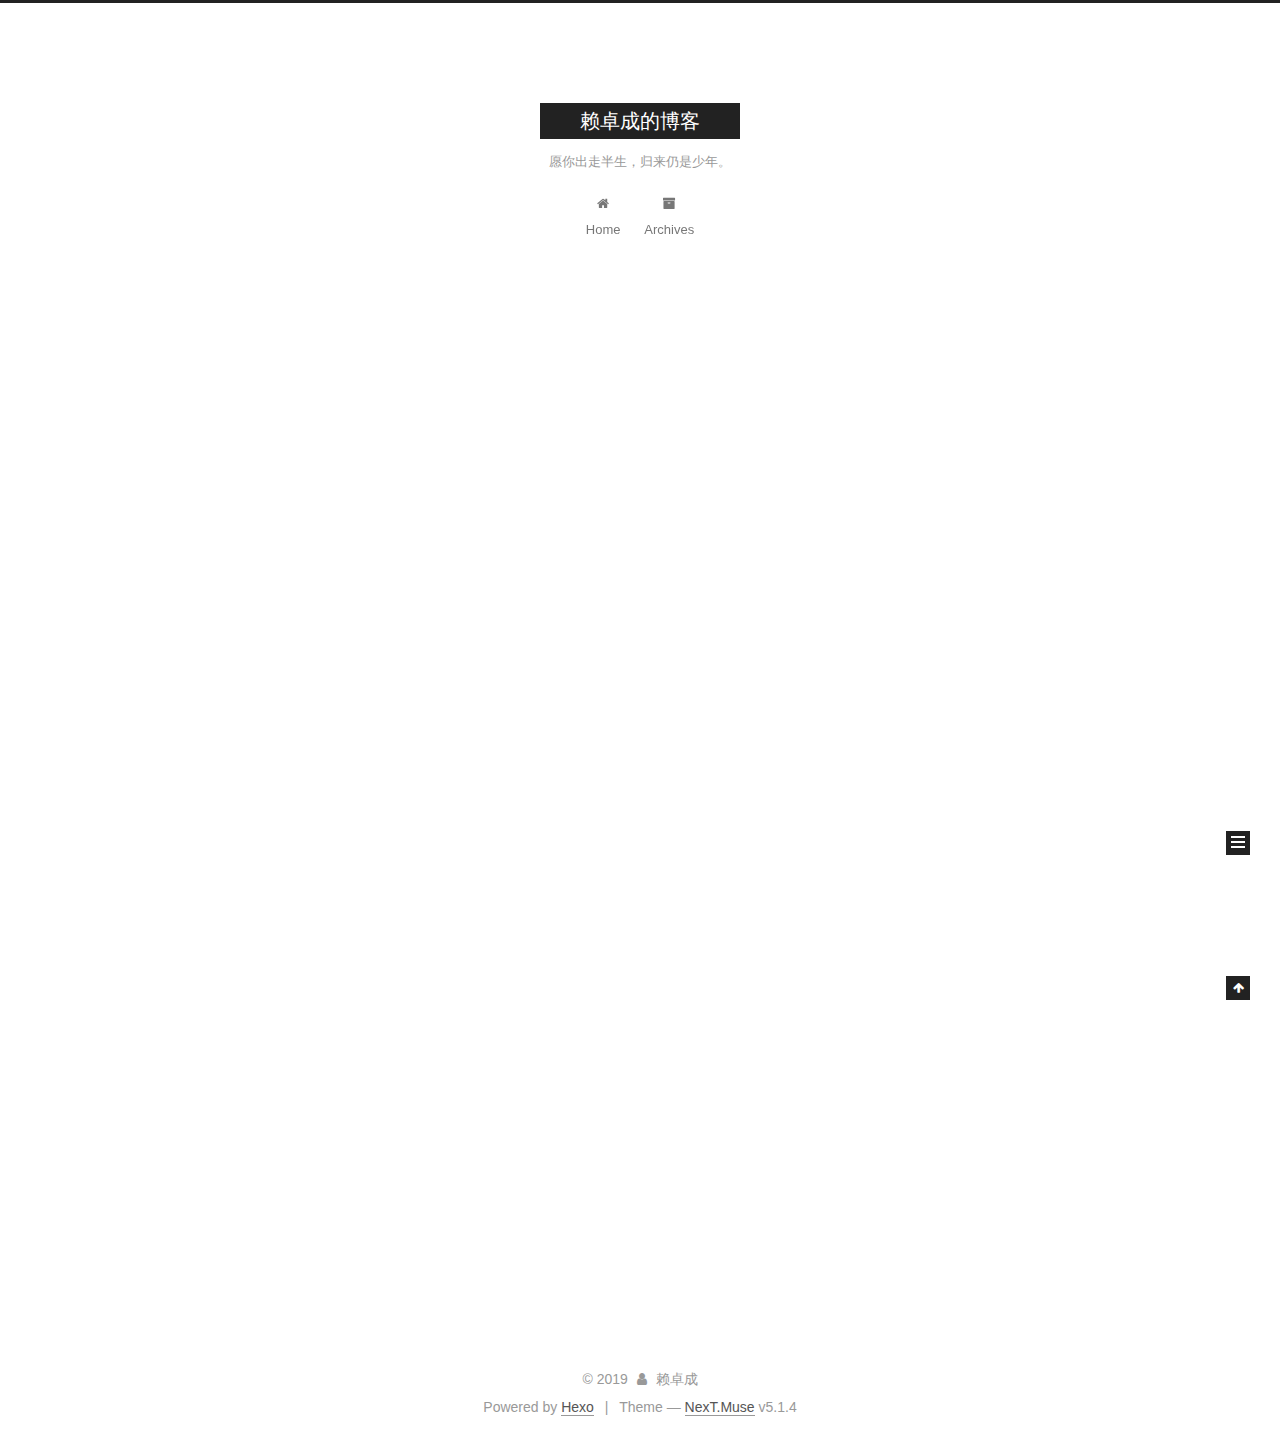
<file: index.html>
<!DOCTYPE html>



  


<html class="theme-next muse use-motion" lang="en">
<head><meta name="generator" content="Hexo 3.9.0">
  <meta charset="UTF-8">
<meta http-equiv="X-UA-Compatible" content="IE=edge">
<meta name="viewport" content="width=device-width, initial-scale=1, maximum-scale=1">
<meta name="theme-color" content="#222">









<meta http-equiv="Cache-Control" content="no-transform">
<meta http-equiv="Cache-Control" content="no-siteapp">
















  
  
  <link href="/lib/fancybox/source/jquery.fancybox.css?v=2.1.5" rel="stylesheet" type="text/css">







<link href="/lib/font-awesome/css/font-awesome.min.css?v=4.6.2" rel="stylesheet" type="text/css">

<link href="/css/main.css?v=5.1.4" rel="stylesheet" type="text/css">


  <link rel="apple-touch-icon" sizes="180x180" href="/images/apple-touch-icon-next.png?v=5.1.4">


  <link rel="icon" type="image/png" sizes="32x32" href="/images/favicon-32x32-next.png?v=5.1.4">


  <link rel="icon" type="image/png" sizes="16x16" href="/images/favicon-16x16-next.png?v=5.1.4">


  <link rel="mask-icon" href="/images/logo.svg?v=5.1.4" color="#222">





  <meta name="keywords" content="Hexo, NexT">










<meta name="description" content="南大科院计算机17级渣渣。">
<meta name="keywords" content="C语言,编程,计算机,汇编,C#,数据结构,程序员">
<meta property="og:type" content="website">
<meta property="og:title" content="赖卓成的博客">
<meta property="og:url" content="https://lzcxfz.github.io/index.html">
<meta property="og:site_name" content="赖卓成的博客">
<meta property="og:description" content="南大科院计算机17级渣渣。">
<meta property="og:locale" content="en">
<meta name="twitter:card" content="summary">
<meta name="twitter:title" content="赖卓成的博客">
<meta name="twitter:description" content="南大科院计算机17级渣渣。">



<script type="text/javascript" id="hexo.configurations">
  var NexT = window.NexT || {};
  var CONFIG = {
    root: '/',
    scheme: 'Muse',
    version: '5.1.4',
    sidebar: {"position":"left","display":"post","offset":12,"b2t":false,"scrollpercent":false,"onmobile":false},
    fancybox: true,
    tabs: true,
    motion: {"enable":true,"async":false,"transition":{"post_block":"fadeIn","post_header":"slideDownIn","post_body":"slideDownIn","coll_header":"slideLeftIn","sidebar":"slideUpIn"}},
    duoshuo: {
      userId: '0',
      author: 'Author'
    },
    algolia: {
      applicationID: '',
      apiKey: '',
      indexName: '',
      hits: {"per_page":10},
      labels: {"input_placeholder":"Search for Posts","hits_empty":"We didn't find any results for the search: ${query}","hits_stats":"${hits} results found in ${time} ms"}
    }
  };
</script>



  <link rel="canonical" href="https://lzcxfz.github.io/">





  <title>赖卓成的博客</title>
  








</head>

<body itemscope itemtype="http://schema.org/WebPage" lang="en">

  
  
    
  

  <div class="container sidebar-position-left 
  page-home">
    <div class="headband"></div>

    <header id="header" class="header" itemscope itemtype="http://schema.org/WPHeader">
      <div class="header-inner"><div class="site-brand-wrapper">
  <div class="site-meta ">
    

    <div class="custom-logo-site-title">
      <a href="/" class="brand" rel="start">
        <span class="logo-line-before"><i></i></span>
        <span class="site-title">赖卓成的博客</span>
        <span class="logo-line-after"><i></i></span>
      </a>
    </div>
      
        <p class="site-subtitle">愿你出走半生，归来仍是少年。</p>
      
  </div>

  <div class="site-nav-toggle">
    <button>
      <span class="btn-bar"></span>
      <span class="btn-bar"></span>
      <span class="btn-bar"></span>
    </button>
  </div>
</div>

<nav class="site-nav">
  

  
    <ul id="menu" class="menu">
      
        
        <li class="menu-item menu-item-home">
          <a href="/" rel="section">
            
              <i class="menu-item-icon fa fa-fw fa-home"></i> <br>
            
            Home
          </a>
        </li>
      
        
        <li class="menu-item menu-item-archives">
          <a href="/archives/" rel="section">
            
              <i class="menu-item-icon fa fa-fw fa-archive"></i> <br>
            
            Archives
          </a>
        </li>
      

      
    </ul>
  

  
</nav>



 </div>
    </header>

    <main id="main" class="main">
      <div class="main-inner">
        <div class="content-wrap">
          <div id="content" class="content">
            
  <section id="posts" class="posts-expand">
    
      

  

  
  
  

  <article class="post post-type-normal" itemscope itemtype="http://schema.org/Article">
  
  
  
  <div class="post-block">
    <link itemprop="mainEntityOfPage" href="https://lzcxfz.github.io/2019/09/11/hello-world/">

    <span hidden itemprop="author" itemscope itemtype="http://schema.org/Person">
      <meta itemprop="name" content="赖卓成">
      <meta itemprop="description" content>
      <meta itemprop="image" content="/images/avatar.gif">
    </span>

    <span hidden itemprop="publisher" itemscope itemtype="http://schema.org/Organization">
      <meta itemprop="name" content="赖卓成的博客">
    </span>

    
      <header class="post-header">

        
        
          <h1 class="post-title" itemprop="name headline">
                
                <a class="post-title-link" href="/2019/09/11/hello-world/" itemprop="url">Hello World</a></h1>
        

        <div class="post-meta">
          <span class="post-time">
            
              <span class="post-meta-item-icon">
                <i class="fa fa-calendar-o"></i>
              </span>
              
                <span class="post-meta-item-text">Posted on</span>
              
              <time title="Post created" itemprop="dateCreated datePublished" datetime="2019-09-11T16:35:13+08:00">
                2019-09-11
              </time>
            

            

            
          </span>

          

          
            
          

          
          

          

          

          

        </div>
      </header>
    

    
    
    
    <div class="post-body" itemprop="articleBody">

      
      

      
        
          
            <p>Welcome to <a href="https://hexo.io/" target="_blank" rel="noopener">Hexo</a>! This is your very first post. Check <a href="https://hexo.io/docs/" target="_blank" rel="noopener">documentation</a> for more info. If you get any problems when using Hexo, you can find the answer in <a href="https://hexo.io/docs/troubleshooting.html" target="_blank" rel="noopener">troubleshooting</a> or you can ask me on <a href="https://github.com/hexojs/hexo/issues" target="_blank" rel="noopener">GitHub</a>.</p>
<h2 id="Quick-Start"><a href="#Quick-Start" class="headerlink" title="Quick Start"></a>Quick Start</h2><h3 id="Create-a-new-post"><a href="#Create-a-new-post" class="headerlink" title="Create a new post"></a>Create a new post</h3><figure class="highlight bash"><table><tr><td class="gutter"><pre><span class="line">1</span><br></pre></td><td class="code"><pre><span class="line">$ hexo new <span class="string">"My New Post"</span></span><br></pre></td></tr></table></figure>

<p>More info: <a href="https://hexo.io/docs/writing.html" target="_blank" rel="noopener">Writing</a></p>
<h3 id="Run-server"><a href="#Run-server" class="headerlink" title="Run server"></a>Run server</h3><figure class="highlight bash"><table><tr><td class="gutter"><pre><span class="line">1</span><br></pre></td><td class="code"><pre><span class="line">$ hexo server</span><br></pre></td></tr></table></figure>

<p>More info: <a href="https://hexo.io/docs/server.html" target="_blank" rel="noopener">Server</a></p>
<h3 id="Generate-static-files"><a href="#Generate-static-files" class="headerlink" title="Generate static files"></a>Generate static files</h3><figure class="highlight bash"><table><tr><td class="gutter"><pre><span class="line">1</span><br></pre></td><td class="code"><pre><span class="line">$ hexo generate</span><br></pre></td></tr></table></figure>

<p>More info: <a href="https://hexo.io/docs/generating.html" target="_blank" rel="noopener">Generating</a></p>
<h3 id="Deploy-to-remote-sites"><a href="#Deploy-to-remote-sites" class="headerlink" title="Deploy to remote sites"></a>Deploy to remote sites</h3><figure class="highlight bash"><table><tr><td class="gutter"><pre><span class="line">1</span><br></pre></td><td class="code"><pre><span class="line">$ hexo deploy</span><br></pre></td></tr></table></figure>

<p>More info: <a href="https://hexo.io/docs/deployment.html" target="_blank" rel="noopener">Deployment</a></p>

          
        
      
    </div>
    
    
    

    

    

    

    <footer class="post-footer">
      

      

      

      
      
        <div class="post-eof"></div>
      
    </footer>
  </div>
  
  
  
  </article>


    
  </section>

  


          </div>
          


          

        </div>
        
          
  
  <div class="sidebar-toggle">
    <div class="sidebar-toggle-line-wrap">
      <span class="sidebar-toggle-line sidebar-toggle-line-first"></span>
      <span class="sidebar-toggle-line sidebar-toggle-line-middle"></span>
      <span class="sidebar-toggle-line sidebar-toggle-line-last"></span>
    </div>
  </div>

  <aside id="sidebar" class="sidebar">
    
    <div class="sidebar-inner">

      

      

      <section class="site-overview-wrap sidebar-panel sidebar-panel-active">
        <div class="site-overview">
          <div class="site-author motion-element" itemprop="author" itemscope itemtype="http://schema.org/Person">
            
              <p class="site-author-name" itemprop="name">赖卓成</p>
              <p class="site-description motion-element" itemprop="description">南大科院计算机17级渣渣。</p>
          </div>

          <nav class="site-state motion-element">

            
              <div class="site-state-item site-state-posts">
              
                <a href="/archives/">
              
                  <span class="site-state-item-count">1</span>
                  <span class="site-state-item-name">posts</span>
                </a>
              </div>
            

            

            

          </nav>

          

          

          
          

          
          

          

        </div>
      </section>

      

      

    </div>
  </aside>


        
      </div>
    </main>

    <footer id="footer" class="footer">
      <div class="footer-inner">
        <div class="copyright">&copy; <span itemprop="copyrightYear">2019</span>
  <span class="with-love">
    <i class="fa fa-user"></i>
  </span>
  <span class="author" itemprop="copyrightHolder">赖卓成</span>

  
</div>


  <div class="powered-by">Powered by <a class="theme-link" target="_blank" href="https://hexo.io">Hexo</a></div>



  <span class="post-meta-divider">|</span>



  <div class="theme-info">Theme &mdash; <a class="theme-link" target="_blank" href="https://github.com/iissnan/hexo-theme-next">NexT.Muse</a> v5.1.4</div>




        







        
      </div>
    </footer>

    
      <div class="back-to-top">
        <i class="fa fa-arrow-up"></i>
        
      </div>
    

    

  </div>

  

<script type="text/javascript">
  if (Object.prototype.toString.call(window.Promise) !== '[object Function]') {
    window.Promise = null;
  }
</script>









  












  
  
    <script type="text/javascript" src="/lib/jquery/index.js?v=2.1.3"></script>
  

  
  
    <script type="text/javascript" src="/lib/fastclick/lib/fastclick.min.js?v=1.0.6"></script>
  

  
  
    <script type="text/javascript" src="/lib/jquery_lazyload/jquery.lazyload.js?v=1.9.7"></script>
  

  
  
    <script type="text/javascript" src="/lib/velocity/velocity.min.js?v=1.2.1"></script>
  

  
  
    <script type="text/javascript" src="/lib/velocity/velocity.ui.min.js?v=1.2.1"></script>
  

  
  
    <script type="text/javascript" src="/lib/fancybox/source/jquery.fancybox.pack.js?v=2.1.5"></script>
  


  


  <script type="text/javascript" src="/js/src/utils.js?v=5.1.4"></script>

  <script type="text/javascript" src="/js/src/motion.js?v=5.1.4"></script>



  
  

  

  


  <script type="text/javascript" src="/js/src/bootstrap.js?v=5.1.4"></script>



  


  




	





  





  












  





  

  

  

  
  

  

  

  

</body>
</html>
</file>
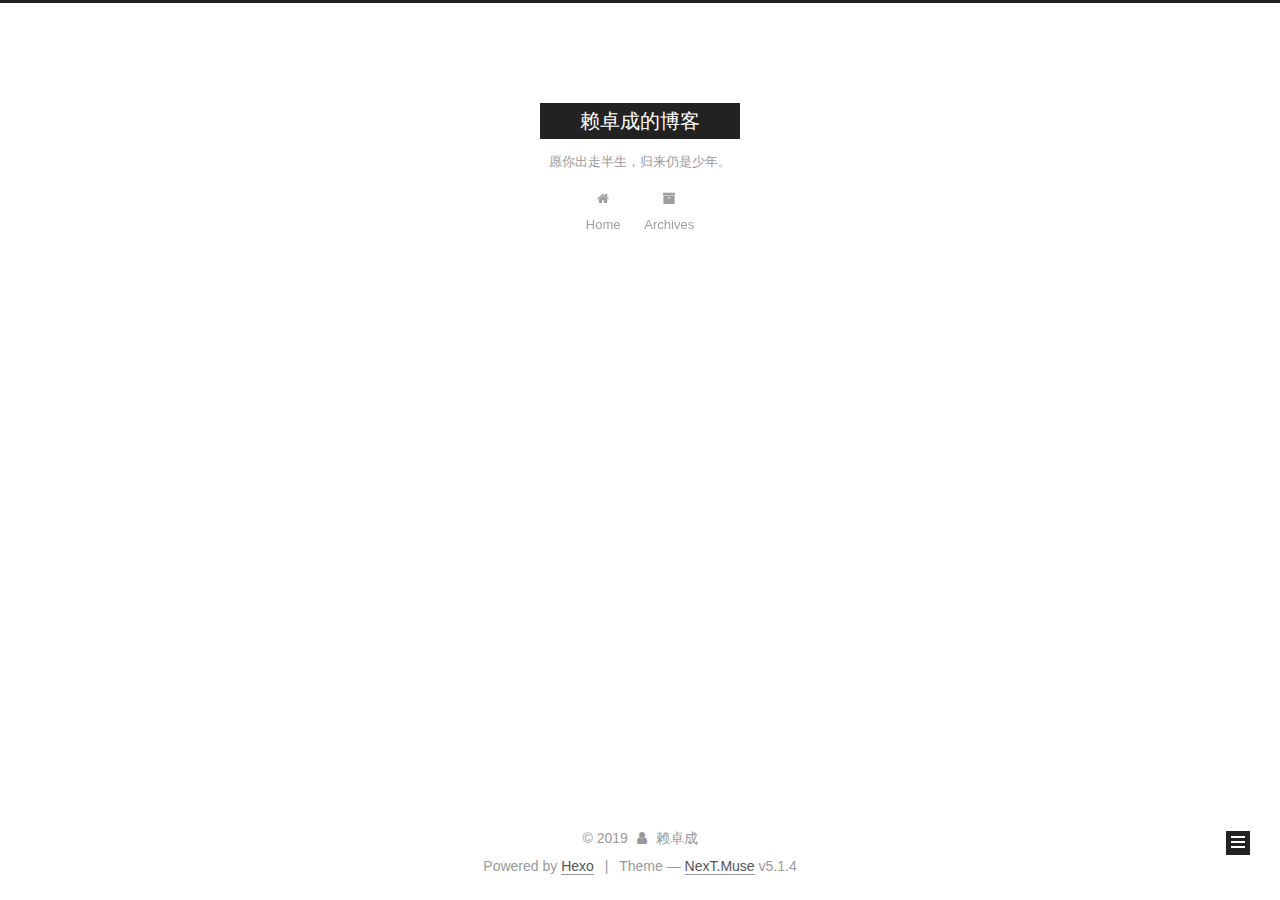
<file: archives/index.html>
<!DOCTYPE html>



  


<html class="theme-next muse use-motion" lang="en">
<head><meta name="generator" content="Hexo 3.9.0">
  <meta charset="UTF-8">
<meta http-equiv="X-UA-Compatible" content="IE=edge">
<meta name="viewport" content="width=device-width, initial-scale=1, maximum-scale=1">
<meta name="theme-color" content="#222">









<meta http-equiv="Cache-Control" content="no-transform">
<meta http-equiv="Cache-Control" content="no-siteapp">
















  
  
  <link href="/lib/fancybox/source/jquery.fancybox.css?v=2.1.5" rel="stylesheet" type="text/css">







<link href="/lib/font-awesome/css/font-awesome.min.css?v=4.6.2" rel="stylesheet" type="text/css">

<link href="/css/main.css?v=5.1.4" rel="stylesheet" type="text/css">


  <link rel="apple-touch-icon" sizes="180x180" href="/images/apple-touch-icon-next.png?v=5.1.4">


  <link rel="icon" type="image/png" sizes="32x32" href="/images/favicon-32x32-next.png?v=5.1.4">


  <link rel="icon" type="image/png" sizes="16x16" href="/images/favicon-16x16-next.png?v=5.1.4">


  <link rel="mask-icon" href="/images/logo.svg?v=5.1.4" color="#222">





  <meta name="keywords" content="Hexo, NexT">










<meta name="description" content="南大科院计算机17级渣渣。">
<meta name="keywords" content="C语言,编程,计算机,汇编,C#,数据结构,程序员">
<meta property="og:type" content="website">
<meta property="og:title" content="赖卓成的博客">
<meta property="og:url" content="https://lzcxfz.github.io/archives/index.html">
<meta property="og:site_name" content="赖卓成的博客">
<meta property="og:description" content="南大科院计算机17级渣渣。">
<meta property="og:locale" content="en">
<meta name="twitter:card" content="summary">
<meta name="twitter:title" content="赖卓成的博客">
<meta name="twitter:description" content="南大科院计算机17级渣渣。">



<script type="text/javascript" id="hexo.configurations">
  var NexT = window.NexT || {};
  var CONFIG = {
    root: '/',
    scheme: 'Muse',
    version: '5.1.4',
    sidebar: {"position":"left","display":"post","offset":12,"b2t":false,"scrollpercent":false,"onmobile":false},
    fancybox: true,
    tabs: true,
    motion: {"enable":true,"async":false,"transition":{"post_block":"fadeIn","post_header":"slideDownIn","post_body":"slideDownIn","coll_header":"slideLeftIn","sidebar":"slideUpIn"}},
    duoshuo: {
      userId: '0',
      author: 'Author'
    },
    algolia: {
      applicationID: '',
      apiKey: '',
      indexName: '',
      hits: {"per_page":10},
      labels: {"input_placeholder":"Search for Posts","hits_empty":"We didn't find any results for the search: ${query}","hits_stats":"${hits} results found in ${time} ms"}
    }
  };
</script>



  <link rel="canonical" href="https://lzcxfz.github.io/archives/">





  <title>Archive | 赖卓成的博客</title>
  








</head>

<body itemscope itemtype="http://schema.org/WebPage" lang="en">

  
  
    
  

  <div class="container sidebar-position-left page-archive">
    <div class="headband"></div>

    <header id="header" class="header" itemscope itemtype="http://schema.org/WPHeader">
      <div class="header-inner"><div class="site-brand-wrapper">
  <div class="site-meta ">
    

    <div class="custom-logo-site-title">
      <a href="/" class="brand" rel="start">
        <span class="logo-line-before"><i></i></span>
        <span class="site-title">赖卓成的博客</span>
        <span class="logo-line-after"><i></i></span>
      </a>
    </div>
      
        <p class="site-subtitle">愿你出走半生，归来仍是少年。</p>
      
  </div>

  <div class="site-nav-toggle">
    <button>
      <span class="btn-bar"></span>
      <span class="btn-bar"></span>
      <span class="btn-bar"></span>
    </button>
  </div>
</div>

<nav class="site-nav">
  

  
    <ul id="menu" class="menu">
      
        
        <li class="menu-item menu-item-home">
          <a href="/" rel="section">
            
              <i class="menu-item-icon fa fa-fw fa-home"></i> <br>
            
            Home
          </a>
        </li>
      
        
        <li class="menu-item menu-item-archives">
          <a href="/archives/" rel="section">
            
              <i class="menu-item-icon fa fa-fw fa-archive"></i> <br>
            
            Archives
          </a>
        </li>
      

      
    </ul>
  

  
</nav>



 </div>
    </header>

    <main id="main" class="main">
      <div class="main-inner">
        <div class="content-wrap">
          <div id="content" class="content">
            

  
  
  
  <div class="post-block archive">
    <div id="posts" class="posts-collapse">
      <span class="archive-move-on"></span>

      <span class="archive-page-counter">
        
        
        
          
        
        Um..! 1 post. Keep on posting.
      </span>

      

        
        
        

        
          
          <div class="collection-title">
            <h1 class="archive-year" id="archive-year-2019">2019</h1>
          </div>
        
        

        

  <article class="post post-type-normal" itemscope itemtype="http://schema.org/Article">
    <header class="post-header">

      <h2 class="post-title">
        
            <a class="post-title-link" href="/2019/09/11/hello-world/" itemprop="url">
              
                <span itemprop="name">Hello World</span>
              
            </a>
        
      </h2>

      <div class="post-meta">
        <time class="post-time" itemprop="dateCreated" datetime="2019-09-11T16:35:13+08:00" content="2019-09-11">
          09-11
        </time>
      </div>

    </header>
  </article>



      

    </div>
  </div>
  
  
  

  



          </div>
          


          

        </div>
        
          
  
  <div class="sidebar-toggle">
    <div class="sidebar-toggle-line-wrap">
      <span class="sidebar-toggle-line sidebar-toggle-line-first"></span>
      <span class="sidebar-toggle-line sidebar-toggle-line-middle"></span>
      <span class="sidebar-toggle-line sidebar-toggle-line-last"></span>
    </div>
  </div>

  <aside id="sidebar" class="sidebar">
    
    <div class="sidebar-inner">

      

      

      <section class="site-overview-wrap sidebar-panel sidebar-panel-active">
        <div class="site-overview">
          <div class="site-author motion-element" itemprop="author" itemscope itemtype="http://schema.org/Person">
            
              <p class="site-author-name" itemprop="name">赖卓成</p>
              <p class="site-description motion-element" itemprop="description">南大科院计算机17级渣渣。</p>
          </div>

          <nav class="site-state motion-element">

            
              <div class="site-state-item site-state-posts">
              
                <a href="/archives/">
              
                  <span class="site-state-item-count">1</span>
                  <span class="site-state-item-name">posts</span>
                </a>
              </div>
            

            

            

          </nav>

          

          

          
          

          
          

          

        </div>
      </section>

      

      

    </div>
  </aside>


        
      </div>
    </main>

    <footer id="footer" class="footer">
      <div class="footer-inner">
        <div class="copyright">&copy; <span itemprop="copyrightYear">2019</span>
  <span class="with-love">
    <i class="fa fa-user"></i>
  </span>
  <span class="author" itemprop="copyrightHolder">赖卓成</span>

  
</div>


  <div class="powered-by">Powered by <a class="theme-link" target="_blank" href="https://hexo.io">Hexo</a></div>



  <span class="post-meta-divider">|</span>



  <div class="theme-info">Theme &mdash; <a class="theme-link" target="_blank" href="https://github.com/iissnan/hexo-theme-next">NexT.Muse</a> v5.1.4</div>




        







        
      </div>
    </footer>

    
      <div class="back-to-top">
        <i class="fa fa-arrow-up"></i>
        
      </div>
    

    

  </div>

  

<script type="text/javascript">
  if (Object.prototype.toString.call(window.Promise) !== '[object Function]') {
    window.Promise = null;
  }
</script>









  












  
  
    <script type="text/javascript" src="/lib/jquery/index.js?v=2.1.3"></script>
  

  
  
    <script type="text/javascript" src="/lib/fastclick/lib/fastclick.min.js?v=1.0.6"></script>
  

  
  
    <script type="text/javascript" src="/lib/jquery_lazyload/jquery.lazyload.js?v=1.9.7"></script>
  

  
  
    <script type="text/javascript" src="/lib/velocity/velocity.min.js?v=1.2.1"></script>
  

  
  
    <script type="text/javascript" src="/lib/velocity/velocity.ui.min.js?v=1.2.1"></script>
  

  
  
    <script type="text/javascript" src="/lib/fancybox/source/jquery.fancybox.pack.js?v=2.1.5"></script>
  


  


  <script type="text/javascript" src="/js/src/utils.js?v=5.1.4"></script>

  <script type="text/javascript" src="/js/src/motion.js?v=5.1.4"></script>



  
  

  

  


  <script type="text/javascript" src="/js/src/bootstrap.js?v=5.1.4"></script>



  


  




	





  





  












  





  

  

  

  
  

  

  

  

</body>
</html>
</file>
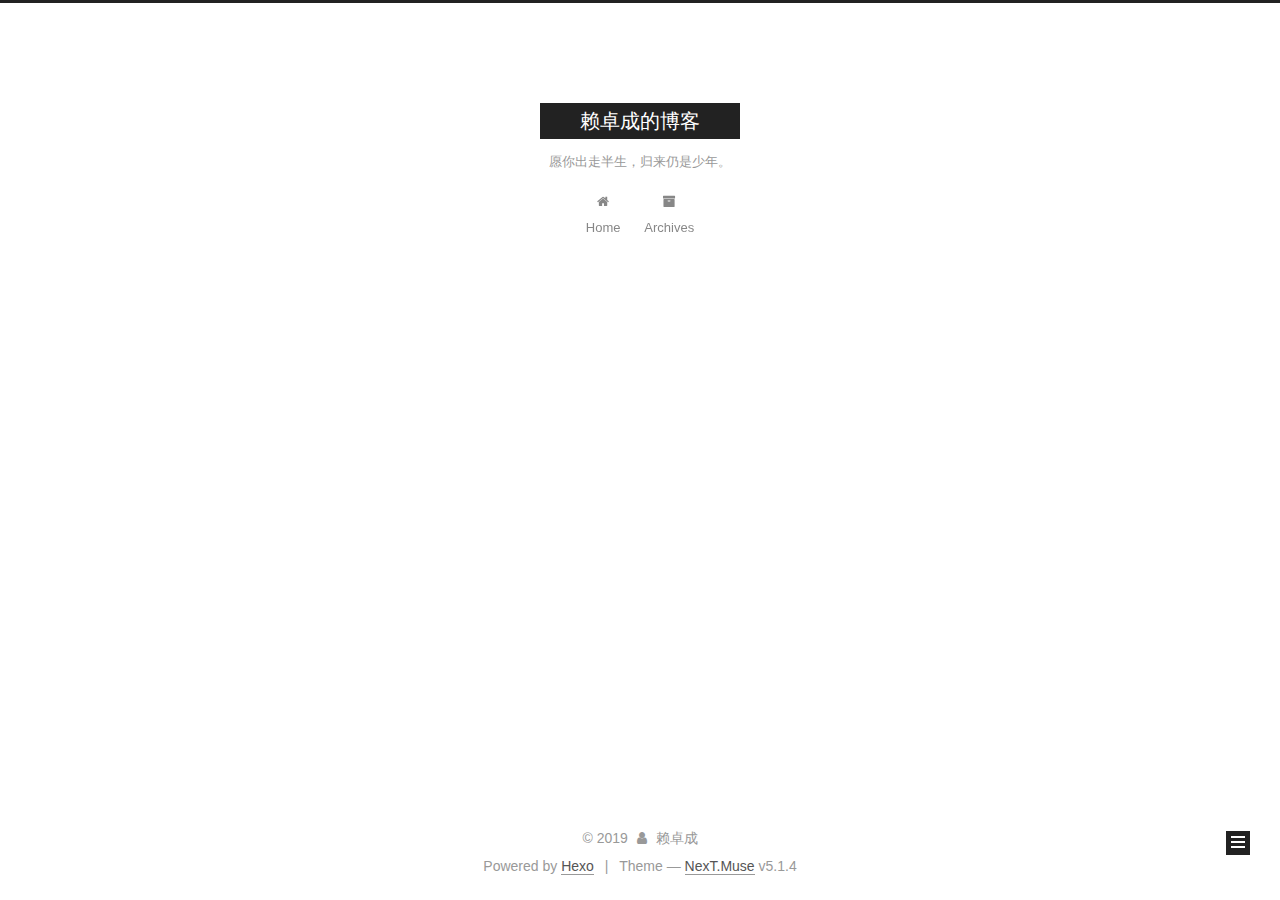
<file: archives/2019/index.html>
<!DOCTYPE html>



  


<html class="theme-next muse use-motion" lang="en">
<head><meta name="generator" content="Hexo 3.9.0">
  <meta charset="UTF-8">
<meta http-equiv="X-UA-Compatible" content="IE=edge">
<meta name="viewport" content="width=device-width, initial-scale=1, maximum-scale=1">
<meta name="theme-color" content="#222">









<meta http-equiv="Cache-Control" content="no-transform">
<meta http-equiv="Cache-Control" content="no-siteapp">
















  
  
  <link href="/lib/fancybox/source/jquery.fancybox.css?v=2.1.5" rel="stylesheet" type="text/css">







<link href="/lib/font-awesome/css/font-awesome.min.css?v=4.6.2" rel="stylesheet" type="text/css">

<link href="/css/main.css?v=5.1.4" rel="stylesheet" type="text/css">


  <link rel="apple-touch-icon" sizes="180x180" href="/images/apple-touch-icon-next.png?v=5.1.4">


  <link rel="icon" type="image/png" sizes="32x32" href="/images/favicon-32x32-next.png?v=5.1.4">


  <link rel="icon" type="image/png" sizes="16x16" href="/images/favicon-16x16-next.png?v=5.1.4">


  <link rel="mask-icon" href="/images/logo.svg?v=5.1.4" color="#222">





  <meta name="keywords" content="Hexo, NexT">










<meta name="description" content="南大科院计算机17级渣渣。">
<meta name="keywords" content="C语言,编程,计算机,汇编,C#,数据结构,程序员">
<meta property="og:type" content="website">
<meta property="og:title" content="赖卓成的博客">
<meta property="og:url" content="https://lzcxfz.github.io/archives/2019/index.html">
<meta property="og:site_name" content="赖卓成的博客">
<meta property="og:description" content="南大科院计算机17级渣渣。">
<meta property="og:locale" content="en">
<meta name="twitter:card" content="summary">
<meta name="twitter:title" content="赖卓成的博客">
<meta name="twitter:description" content="南大科院计算机17级渣渣。">



<script type="text/javascript" id="hexo.configurations">
  var NexT = window.NexT || {};
  var CONFIG = {
    root: '/',
    scheme: 'Muse',
    version: '5.1.4',
    sidebar: {"position":"left","display":"post","offset":12,"b2t":false,"scrollpercent":false,"onmobile":false},
    fancybox: true,
    tabs: true,
    motion: {"enable":true,"async":false,"transition":{"post_block":"fadeIn","post_header":"slideDownIn","post_body":"slideDownIn","coll_header":"slideLeftIn","sidebar":"slideUpIn"}},
    duoshuo: {
      userId: '0',
      author: 'Author'
    },
    algolia: {
      applicationID: '',
      apiKey: '',
      indexName: '',
      hits: {"per_page":10},
      labels: {"input_placeholder":"Search for Posts","hits_empty":"We didn't find any results for the search: ${query}","hits_stats":"${hits} results found in ${time} ms"}
    }
  };
</script>



  <link rel="canonical" href="https://lzcxfz.github.io/archives/2019/">





  <title>Archive | 赖卓成的博客</title>
  








</head>

<body itemscope itemtype="http://schema.org/WebPage" lang="en">

  
  
    
  

  <div class="container sidebar-position-left page-archive">
    <div class="headband"></div>

    <header id="header" class="header" itemscope itemtype="http://schema.org/WPHeader">
      <div class="header-inner"><div class="site-brand-wrapper">
  <div class="site-meta ">
    

    <div class="custom-logo-site-title">
      <a href="/" class="brand" rel="start">
        <span class="logo-line-before"><i></i></span>
        <span class="site-title">赖卓成的博客</span>
        <span class="logo-line-after"><i></i></span>
      </a>
    </div>
      
        <p class="site-subtitle">愿你出走半生，归来仍是少年。</p>
      
  </div>

  <div class="site-nav-toggle">
    <button>
      <span class="btn-bar"></span>
      <span class="btn-bar"></span>
      <span class="btn-bar"></span>
    </button>
  </div>
</div>

<nav class="site-nav">
  

  
    <ul id="menu" class="menu">
      
        
        <li class="menu-item menu-item-home">
          <a href="/" rel="section">
            
              <i class="menu-item-icon fa fa-fw fa-home"></i> <br>
            
            Home
          </a>
        </li>
      
        
        <li class="menu-item menu-item-archives">
          <a href="/archives/" rel="section">
            
              <i class="menu-item-icon fa fa-fw fa-archive"></i> <br>
            
            Archives
          </a>
        </li>
      

      
    </ul>
  

  
</nav>



 </div>
    </header>

    <main id="main" class="main">
      <div class="main-inner">
        <div class="content-wrap">
          <div id="content" class="content">
            

  
  
  
  <div class="post-block archive">
    <div id="posts" class="posts-collapse">
      <span class="archive-move-on"></span>

      <span class="archive-page-counter">
        
        
        
          
        
        Um..! 1 post. Keep on posting.
      </span>

      

        
        
        

        
          
          <div class="collection-title">
            <h1 class="archive-year" id="archive-year-2019">2019</h1>
          </div>
        
        

        

  <article class="post post-type-normal" itemscope itemtype="http://schema.org/Article">
    <header class="post-header">

      <h2 class="post-title">
        
            <a class="post-title-link" href="/2019/09/11/hello-world/" itemprop="url">
              
                <span itemprop="name">Hello World</span>
              
            </a>
        
      </h2>

      <div class="post-meta">
        <time class="post-time" itemprop="dateCreated" datetime="2019-09-11T16:35:13+08:00" content="2019-09-11">
          09-11
        </time>
      </div>

    </header>
  </article>



      

    </div>
  </div>
  
  
  

  



          </div>
          


          

        </div>
        
          
  
  <div class="sidebar-toggle">
    <div class="sidebar-toggle-line-wrap">
      <span class="sidebar-toggle-line sidebar-toggle-line-first"></span>
      <span class="sidebar-toggle-line sidebar-toggle-line-middle"></span>
      <span class="sidebar-toggle-line sidebar-toggle-line-last"></span>
    </div>
  </div>

  <aside id="sidebar" class="sidebar">
    
    <div class="sidebar-inner">

      

      

      <section class="site-overview-wrap sidebar-panel sidebar-panel-active">
        <div class="site-overview">
          <div class="site-author motion-element" itemprop="author" itemscope itemtype="http://schema.org/Person">
            
              <p class="site-author-name" itemprop="name">赖卓成</p>
              <p class="site-description motion-element" itemprop="description">南大科院计算机17级渣渣。</p>
          </div>

          <nav class="site-state motion-element">

            
              <div class="site-state-item site-state-posts">
              
                <a href="/archives/">
              
                  <span class="site-state-item-count">1</span>
                  <span class="site-state-item-name">posts</span>
                </a>
              </div>
            

            

            

          </nav>

          

          

          
          

          
          

          

        </div>
      </section>

      

      

    </div>
  </aside>


        
      </div>
    </main>

    <footer id="footer" class="footer">
      <div class="footer-inner">
        <div class="copyright">&copy; <span itemprop="copyrightYear">2019</span>
  <span class="with-love">
    <i class="fa fa-user"></i>
  </span>
  <span class="author" itemprop="copyrightHolder">赖卓成</span>

  
</div>


  <div class="powered-by">Powered by <a class="theme-link" target="_blank" href="https://hexo.io">Hexo</a></div>



  <span class="post-meta-divider">|</span>



  <div class="theme-info">Theme &mdash; <a class="theme-link" target="_blank" href="https://github.com/iissnan/hexo-theme-next">NexT.Muse</a> v5.1.4</div>




        







        
      </div>
    </footer>

    
      <div class="back-to-top">
        <i class="fa fa-arrow-up"></i>
        
      </div>
    

    

  </div>

  

<script type="text/javascript">
  if (Object.prototype.toString.call(window.Promise) !== '[object Function]') {
    window.Promise = null;
  }
</script>









  












  
  
    <script type="text/javascript" src="/lib/jquery/index.js?v=2.1.3"></script>
  

  
  
    <script type="text/javascript" src="/lib/fastclick/lib/fastclick.min.js?v=1.0.6"></script>
  

  
  
    <script type="text/javascript" src="/lib/jquery_lazyload/jquery.lazyload.js?v=1.9.7"></script>
  

  
  
    <script type="text/javascript" src="/lib/velocity/velocity.min.js?v=1.2.1"></script>
  

  
  
    <script type="text/javascript" src="/lib/velocity/velocity.ui.min.js?v=1.2.1"></script>
  

  
  
    <script type="text/javascript" src="/lib/fancybox/source/jquery.fancybox.pack.js?v=2.1.5"></script>
  


  


  <script type="text/javascript" src="/js/src/utils.js?v=5.1.4"></script>

  <script type="text/javascript" src="/js/src/motion.js?v=5.1.4"></script>



  
  

  

  


  <script type="text/javascript" src="/js/src/bootstrap.js?v=5.1.4"></script>



  


  




	





  





  












  





  

  

  

  
  

  

  

  

</body>
</html>
</file>
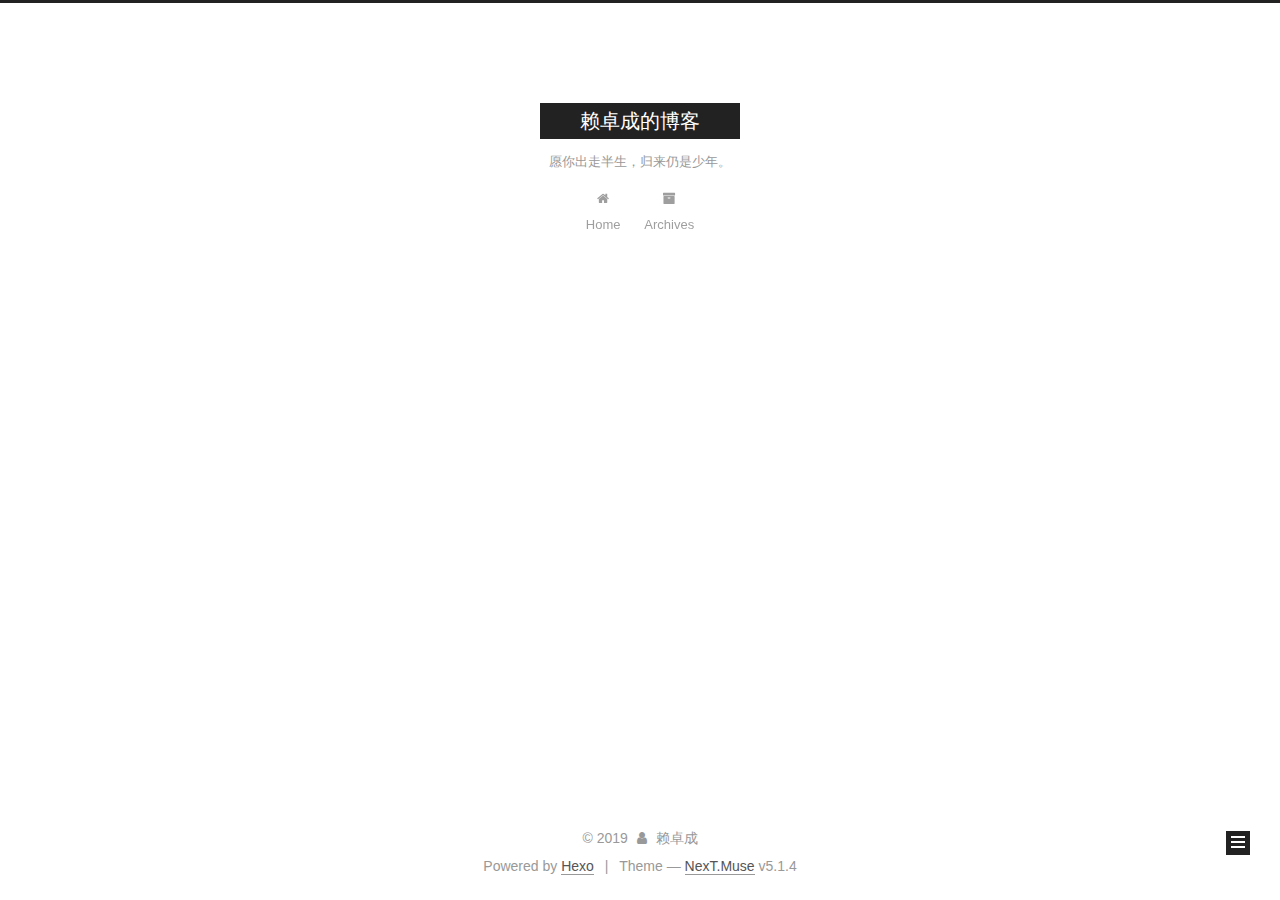
<file: archives/2019/09/index.html>
<!DOCTYPE html>



  


<html class="theme-next muse use-motion" lang="en">
<head><meta name="generator" content="Hexo 3.9.0">
  <meta charset="UTF-8">
<meta http-equiv="X-UA-Compatible" content="IE=edge">
<meta name="viewport" content="width=device-width, initial-scale=1, maximum-scale=1">
<meta name="theme-color" content="#222">









<meta http-equiv="Cache-Control" content="no-transform">
<meta http-equiv="Cache-Control" content="no-siteapp">
















  
  
  <link href="/lib/fancybox/source/jquery.fancybox.css?v=2.1.5" rel="stylesheet" type="text/css">







<link href="/lib/font-awesome/css/font-awesome.min.css?v=4.6.2" rel="stylesheet" type="text/css">

<link href="/css/main.css?v=5.1.4" rel="stylesheet" type="text/css">


  <link rel="apple-touch-icon" sizes="180x180" href="/images/apple-touch-icon-next.png?v=5.1.4">


  <link rel="icon" type="image/png" sizes="32x32" href="/images/favicon-32x32-next.png?v=5.1.4">


  <link rel="icon" type="image/png" sizes="16x16" href="/images/favicon-16x16-next.png?v=5.1.4">


  <link rel="mask-icon" href="/images/logo.svg?v=5.1.4" color="#222">





  <meta name="keywords" content="Hexo, NexT">










<meta name="description" content="南大科院计算机17级渣渣。">
<meta name="keywords" content="C语言,编程,计算机,汇编,C#,数据结构,程序员">
<meta property="og:type" content="website">
<meta property="og:title" content="赖卓成的博客">
<meta property="og:url" content="https://lzcxfz.github.io/archives/2019/09/index.html">
<meta property="og:site_name" content="赖卓成的博客">
<meta property="og:description" content="南大科院计算机17级渣渣。">
<meta property="og:locale" content="en">
<meta name="twitter:card" content="summary">
<meta name="twitter:title" content="赖卓成的博客">
<meta name="twitter:description" content="南大科院计算机17级渣渣。">



<script type="text/javascript" id="hexo.configurations">
  var NexT = window.NexT || {};
  var CONFIG = {
    root: '/',
    scheme: 'Muse',
    version: '5.1.4',
    sidebar: {"position":"left","display":"post","offset":12,"b2t":false,"scrollpercent":false,"onmobile":false},
    fancybox: true,
    tabs: true,
    motion: {"enable":true,"async":false,"transition":{"post_block":"fadeIn","post_header":"slideDownIn","post_body":"slideDownIn","coll_header":"slideLeftIn","sidebar":"slideUpIn"}},
    duoshuo: {
      userId: '0',
      author: 'Author'
    },
    algolia: {
      applicationID: '',
      apiKey: '',
      indexName: '',
      hits: {"per_page":10},
      labels: {"input_placeholder":"Search for Posts","hits_empty":"We didn't find any results for the search: ${query}","hits_stats":"${hits} results found in ${time} ms"}
    }
  };
</script>



  <link rel="canonical" href="https://lzcxfz.github.io/archives/2019/09/">





  <title>Archive | 赖卓成的博客</title>
  








</head>

<body itemscope itemtype="http://schema.org/WebPage" lang="en">

  
  
    
  

  <div class="container sidebar-position-left page-archive">
    <div class="headband"></div>

    <header id="header" class="header" itemscope itemtype="http://schema.org/WPHeader">
      <div class="header-inner"><div class="site-brand-wrapper">
  <div class="site-meta ">
    

    <div class="custom-logo-site-title">
      <a href="/" class="brand" rel="start">
        <span class="logo-line-before"><i></i></span>
        <span class="site-title">赖卓成的博客</span>
        <span class="logo-line-after"><i></i></span>
      </a>
    </div>
      
        <p class="site-subtitle">愿你出走半生，归来仍是少年。</p>
      
  </div>

  <div class="site-nav-toggle">
    <button>
      <span class="btn-bar"></span>
      <span class="btn-bar"></span>
      <span class="btn-bar"></span>
    </button>
  </div>
</div>

<nav class="site-nav">
  

  
    <ul id="menu" class="menu">
      
        
        <li class="menu-item menu-item-home">
          <a href="/" rel="section">
            
              <i class="menu-item-icon fa fa-fw fa-home"></i> <br>
            
            Home
          </a>
        </li>
      
        
        <li class="menu-item menu-item-archives">
          <a href="/archives/" rel="section">
            
              <i class="menu-item-icon fa fa-fw fa-archive"></i> <br>
            
            Archives
          </a>
        </li>
      

      
    </ul>
  

  
</nav>



 </div>
    </header>

    <main id="main" class="main">
      <div class="main-inner">
        <div class="content-wrap">
          <div id="content" class="content">
            

  
  
  
  <div class="post-block archive">
    <div id="posts" class="posts-collapse">
      <span class="archive-move-on"></span>

      <span class="archive-page-counter">
        
        
        
          
        
        Um..! 1 post. Keep on posting.
      </span>

      

        
        
        

        
          
          <div class="collection-title">
            <h1 class="archive-year" id="archive-year-2019">2019</h1>
          </div>
        
        

        

  <article class="post post-type-normal" itemscope itemtype="http://schema.org/Article">
    <header class="post-header">

      <h2 class="post-title">
        
            <a class="post-title-link" href="/2019/09/11/hello-world/" itemprop="url">
              
                <span itemprop="name">Hello World</span>
              
            </a>
        
      </h2>

      <div class="post-meta">
        <time class="post-time" itemprop="dateCreated" datetime="2019-09-11T16:35:13+08:00" content="2019-09-11">
          09-11
        </time>
      </div>

    </header>
  </article>



      

    </div>
  </div>
  
  
  

  



          </div>
          


          

        </div>
        
          
  
  <div class="sidebar-toggle">
    <div class="sidebar-toggle-line-wrap">
      <span class="sidebar-toggle-line sidebar-toggle-line-first"></span>
      <span class="sidebar-toggle-line sidebar-toggle-line-middle"></span>
      <span class="sidebar-toggle-line sidebar-toggle-line-last"></span>
    </div>
  </div>

  <aside id="sidebar" class="sidebar">
    
    <div class="sidebar-inner">

      

      

      <section class="site-overview-wrap sidebar-panel sidebar-panel-active">
        <div class="site-overview">
          <div class="site-author motion-element" itemprop="author" itemscope itemtype="http://schema.org/Person">
            
              <p class="site-author-name" itemprop="name">赖卓成</p>
              <p class="site-description motion-element" itemprop="description">南大科院计算机17级渣渣。</p>
          </div>

          <nav class="site-state motion-element">

            
              <div class="site-state-item site-state-posts">
              
                <a href="/archives/">
              
                  <span class="site-state-item-count">1</span>
                  <span class="site-state-item-name">posts</span>
                </a>
              </div>
            

            

            

          </nav>

          

          

          
          

          
          

          

        </div>
      </section>

      

      

    </div>
  </aside>


        
      </div>
    </main>

    <footer id="footer" class="footer">
      <div class="footer-inner">
        <div class="copyright">&copy; <span itemprop="copyrightYear">2019</span>
  <span class="with-love">
    <i class="fa fa-user"></i>
  </span>
  <span class="author" itemprop="copyrightHolder">赖卓成</span>

  
</div>


  <div class="powered-by">Powered by <a class="theme-link" target="_blank" href="https://hexo.io">Hexo</a></div>



  <span class="post-meta-divider">|</span>



  <div class="theme-info">Theme &mdash; <a class="theme-link" target="_blank" href="https://github.com/iissnan/hexo-theme-next">NexT.Muse</a> v5.1.4</div>




        







        
      </div>
    </footer>

    
      <div class="back-to-top">
        <i class="fa fa-arrow-up"></i>
        
      </div>
    

    

  </div>

  

<script type="text/javascript">
  if (Object.prototype.toString.call(window.Promise) !== '[object Function]') {
    window.Promise = null;
  }
</script>









  












  
  
    <script type="text/javascript" src="/lib/jquery/index.js?v=2.1.3"></script>
  

  
  
    <script type="text/javascript" src="/lib/fastclick/lib/fastclick.min.js?v=1.0.6"></script>
  

  
  
    <script type="text/javascript" src="/lib/jquery_lazyload/jquery.lazyload.js?v=1.9.7"></script>
  

  
  
    <script type="text/javascript" src="/lib/velocity/velocity.min.js?v=1.2.1"></script>
  

  
  
    <script type="text/javascript" src="/lib/velocity/velocity.ui.min.js?v=1.2.1"></script>
  

  
  
    <script type="text/javascript" src="/lib/fancybox/source/jquery.fancybox.pack.js?v=2.1.5"></script>
  


  


  <script type="text/javascript" src="/js/src/utils.js?v=5.1.4"></script>

  <script type="text/javascript" src="/js/src/motion.js?v=5.1.4"></script>



  
  

  

  


  <script type="text/javascript" src="/js/src/bootstrap.js?v=5.1.4"></script>



  


  




	





  





  












  





  

  

  

  
  

  

  

  

</body>
</html>
</file>
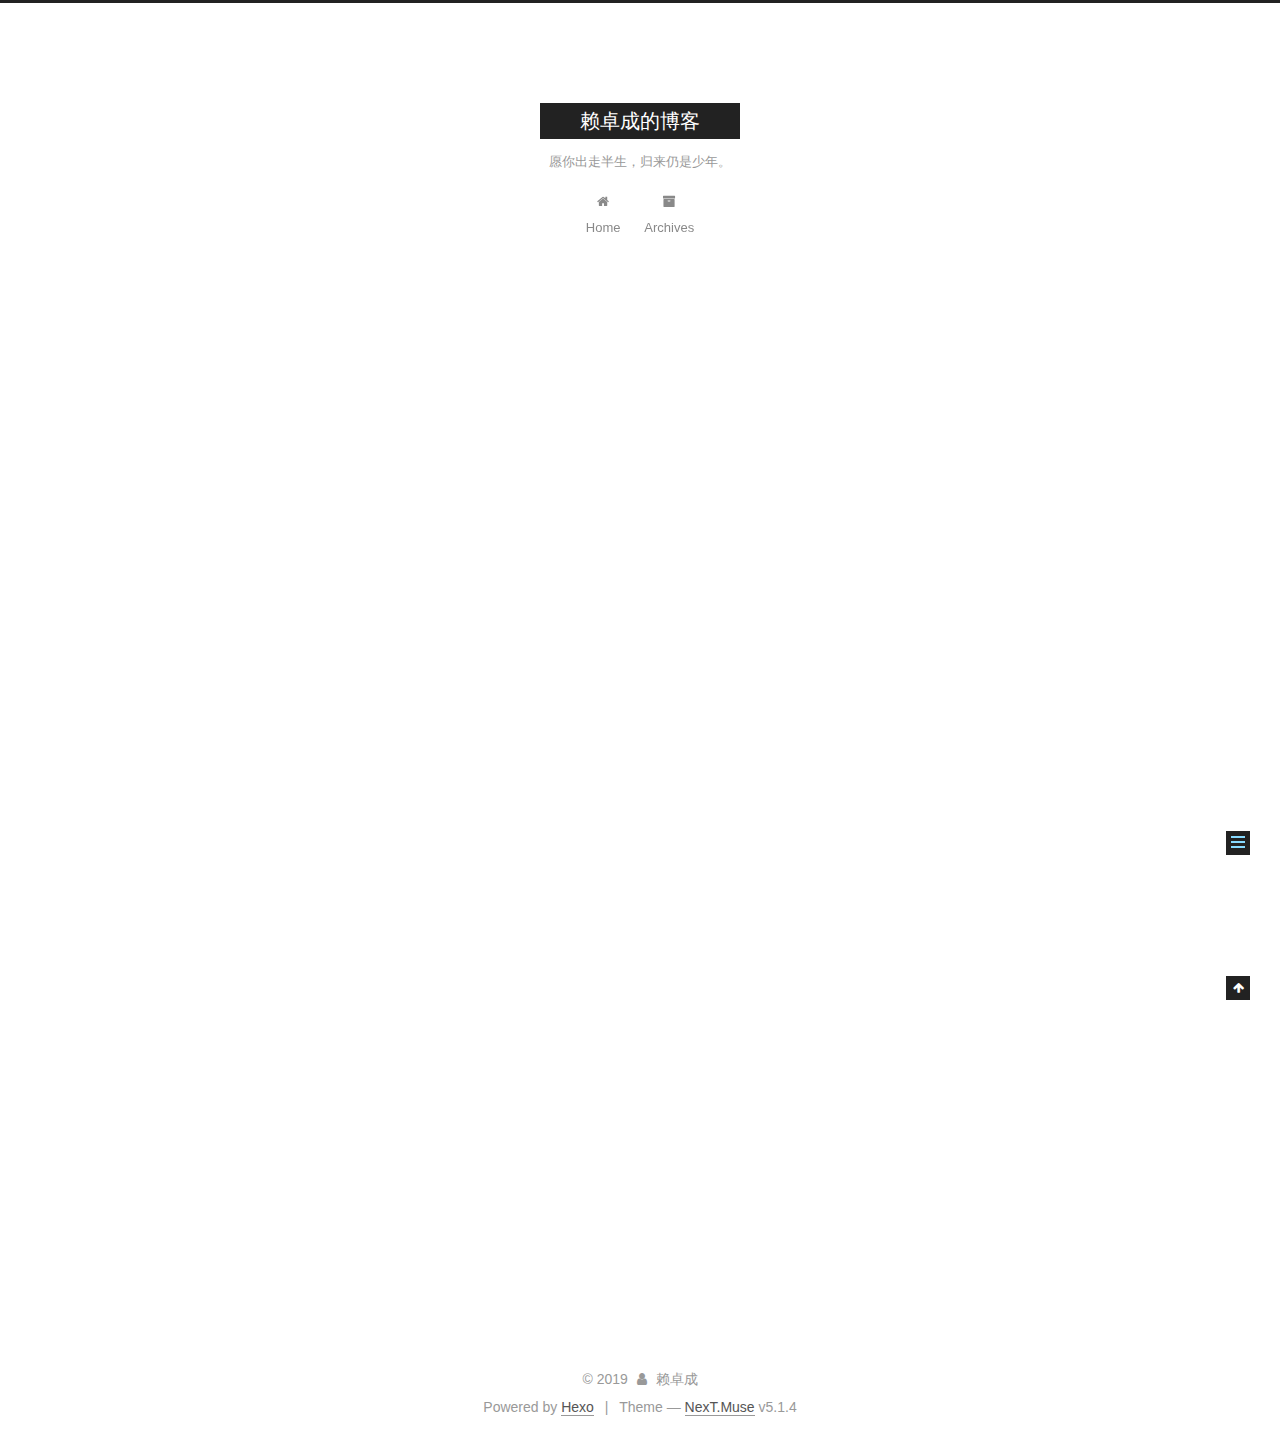
<file: 2019/09/11/hello-world/index.html>
<!DOCTYPE html>



  


<html class="theme-next muse use-motion" lang="en">
<head><meta name="generator" content="Hexo 3.9.0">
  <meta charset="UTF-8">
<meta http-equiv="X-UA-Compatible" content="IE=edge">
<meta name="viewport" content="width=device-width, initial-scale=1, maximum-scale=1">
<meta name="theme-color" content="#222">









<meta http-equiv="Cache-Control" content="no-transform">
<meta http-equiv="Cache-Control" content="no-siteapp">
















  
  
  <link href="/lib/fancybox/source/jquery.fancybox.css?v=2.1.5" rel="stylesheet" type="text/css">







<link href="/lib/font-awesome/css/font-awesome.min.css?v=4.6.2" rel="stylesheet" type="text/css">

<link href="/css/main.css?v=5.1.4" rel="stylesheet" type="text/css">


  <link rel="apple-touch-icon" sizes="180x180" href="/images/apple-touch-icon-next.png?v=5.1.4">


  <link rel="icon" type="image/png" sizes="32x32" href="/images/favicon-32x32-next.png?v=5.1.4">


  <link rel="icon" type="image/png" sizes="16x16" href="/images/favicon-16x16-next.png?v=5.1.4">


  <link rel="mask-icon" href="/images/logo.svg?v=5.1.4" color="#222">





  <meta name="keywords" content="Hexo, NexT">










<meta name="description" content="Welcome to Hexo! This is your very first post. Check documentation for more info. If you get any problems when using Hexo, you can find the answer in troubleshooting or you can ask me on GitHub. Quick">
<meta name="keywords" content="C语言,编程,计算机,汇编,C#,数据结构,程序员">
<meta property="og:type" content="article">
<meta property="og:title" content="Hello World">
<meta property="og:url" content="https://lzcxfz.github.io/2019/09/11/hello-world/index.html">
<meta property="og:site_name" content="赖卓成的博客">
<meta property="og:description" content="Welcome to Hexo! This is your very first post. Check documentation for more info. If you get any problems when using Hexo, you can find the answer in troubleshooting or you can ask me on GitHub. Quick">
<meta property="og:locale" content="en">
<meta property="og:updated_time" content="2019-09-11T08:35:13.459Z">
<meta name="twitter:card" content="summary">
<meta name="twitter:title" content="Hello World">
<meta name="twitter:description" content="Welcome to Hexo! This is your very first post. Check documentation for more info. If you get any problems when using Hexo, you can find the answer in troubleshooting or you can ask me on GitHub. Quick">



<script type="text/javascript" id="hexo.configurations">
  var NexT = window.NexT || {};
  var CONFIG = {
    root: '/',
    scheme: 'Muse',
    version: '5.1.4',
    sidebar: {"position":"left","display":"post","offset":12,"b2t":false,"scrollpercent":false,"onmobile":false},
    fancybox: true,
    tabs: true,
    motion: {"enable":true,"async":false,"transition":{"post_block":"fadeIn","post_header":"slideDownIn","post_body":"slideDownIn","coll_header":"slideLeftIn","sidebar":"slideUpIn"}},
    duoshuo: {
      userId: '0',
      author: 'Author'
    },
    algolia: {
      applicationID: '',
      apiKey: '',
      indexName: '',
      hits: {"per_page":10},
      labels: {"input_placeholder":"Search for Posts","hits_empty":"We didn't find any results for the search: ${query}","hits_stats":"${hits} results found in ${time} ms"}
    }
  };
</script>



  <link rel="canonical" href="https://lzcxfz.github.io/2019/09/11/hello-world/">





  <title>Hello World | 赖卓成的博客</title>
  








</head>

<body itemscope itemtype="http://schema.org/WebPage" lang="en">

  
  
    
  

  <div class="container sidebar-position-left page-post-detail">
    <div class="headband"></div>

    <header id="header" class="header" itemscope itemtype="http://schema.org/WPHeader">
      <div class="header-inner"><div class="site-brand-wrapper">
  <div class="site-meta ">
    

    <div class="custom-logo-site-title">
      <a href="/" class="brand" rel="start">
        <span class="logo-line-before"><i></i></span>
        <span class="site-title">赖卓成的博客</span>
        <span class="logo-line-after"><i></i></span>
      </a>
    </div>
      
        <p class="site-subtitle">愿你出走半生，归来仍是少年。</p>
      
  </div>

  <div class="site-nav-toggle">
    <button>
      <span class="btn-bar"></span>
      <span class="btn-bar"></span>
      <span class="btn-bar"></span>
    </button>
  </div>
</div>

<nav class="site-nav">
  

  
    <ul id="menu" class="menu">
      
        
        <li class="menu-item menu-item-home">
          <a href="/" rel="section">
            
              <i class="menu-item-icon fa fa-fw fa-home"></i> <br>
            
            Home
          </a>
        </li>
      
        
        <li class="menu-item menu-item-archives">
          <a href="/archives/" rel="section">
            
              <i class="menu-item-icon fa fa-fw fa-archive"></i> <br>
            
            Archives
          </a>
        </li>
      

      
    </ul>
  

  
</nav>



 </div>
    </header>

    <main id="main" class="main">
      <div class="main-inner">
        <div class="content-wrap">
          <div id="content" class="content">
            

  <div id="posts" class="posts-expand">
    

  

  
  
  

  <article class="post post-type-normal" itemscope itemtype="http://schema.org/Article">
  
  
  
  <div class="post-block">
    <link itemprop="mainEntityOfPage" href="https://lzcxfz.github.io/2019/09/11/hello-world/">

    <span hidden itemprop="author" itemscope itemtype="http://schema.org/Person">
      <meta itemprop="name" content="赖卓成">
      <meta itemprop="description" content>
      <meta itemprop="image" content="/images/avatar.gif">
    </span>

    <span hidden itemprop="publisher" itemscope itemtype="http://schema.org/Organization">
      <meta itemprop="name" content="赖卓成的博客">
    </span>

    
      <header class="post-header">

        
        
          <h1 class="post-title" itemprop="name headline">Hello World</h1>
        

        <div class="post-meta">
          <span class="post-time">
            
              <span class="post-meta-item-icon">
                <i class="fa fa-calendar-o"></i>
              </span>
              
                <span class="post-meta-item-text">Posted on</span>
              
              <time title="Post created" itemprop="dateCreated datePublished" datetime="2019-09-11T16:35:13+08:00">
                2019-09-11
              </time>
            

            

            
          </span>

          

          
            
          

          
          

          

          

          

        </div>
      </header>
    

    
    
    
    <div class="post-body" itemprop="articleBody">

      
      

      
        <p>Welcome to <a href="https://hexo.io/" target="_blank" rel="noopener">Hexo</a>! This is your very first post. Check <a href="https://hexo.io/docs/" target="_blank" rel="noopener">documentation</a> for more info. If you get any problems when using Hexo, you can find the answer in <a href="https://hexo.io/docs/troubleshooting.html" target="_blank" rel="noopener">troubleshooting</a> or you can ask me on <a href="https://github.com/hexojs/hexo/issues" target="_blank" rel="noopener">GitHub</a>.</p>
<h2 id="Quick-Start"><a href="#Quick-Start" class="headerlink" title="Quick Start"></a>Quick Start</h2><h3 id="Create-a-new-post"><a href="#Create-a-new-post" class="headerlink" title="Create a new post"></a>Create a new post</h3><figure class="highlight bash"><table><tr><td class="gutter"><pre><span class="line">1</span><br></pre></td><td class="code"><pre><span class="line">$ hexo new <span class="string">"My New Post"</span></span><br></pre></td></tr></table></figure>

<p>More info: <a href="https://hexo.io/docs/writing.html" target="_blank" rel="noopener">Writing</a></p>
<h3 id="Run-server"><a href="#Run-server" class="headerlink" title="Run server"></a>Run server</h3><figure class="highlight bash"><table><tr><td class="gutter"><pre><span class="line">1</span><br></pre></td><td class="code"><pre><span class="line">$ hexo server</span><br></pre></td></tr></table></figure>

<p>More info: <a href="https://hexo.io/docs/server.html" target="_blank" rel="noopener">Server</a></p>
<h3 id="Generate-static-files"><a href="#Generate-static-files" class="headerlink" title="Generate static files"></a>Generate static files</h3><figure class="highlight bash"><table><tr><td class="gutter"><pre><span class="line">1</span><br></pre></td><td class="code"><pre><span class="line">$ hexo generate</span><br></pre></td></tr></table></figure>

<p>More info: <a href="https://hexo.io/docs/generating.html" target="_blank" rel="noopener">Generating</a></p>
<h3 id="Deploy-to-remote-sites"><a href="#Deploy-to-remote-sites" class="headerlink" title="Deploy to remote sites"></a>Deploy to remote sites</h3><figure class="highlight bash"><table><tr><td class="gutter"><pre><span class="line">1</span><br></pre></td><td class="code"><pre><span class="line">$ hexo deploy</span><br></pre></td></tr></table></figure>

<p>More info: <a href="https://hexo.io/docs/deployment.html" target="_blank" rel="noopener">Deployment</a></p>

      
    </div>
    
    
    

    

    

    

    <footer class="post-footer">
      

      
      
      

      

      
      
    </footer>
  </div>
  
  
  
  </article>



    <div class="post-spread">
      
    </div>
  </div>


          </div>
          


          

  



        </div>
        
          
  
  <div class="sidebar-toggle">
    <div class="sidebar-toggle-line-wrap">
      <span class="sidebar-toggle-line sidebar-toggle-line-first"></span>
      <span class="sidebar-toggle-line sidebar-toggle-line-middle"></span>
      <span class="sidebar-toggle-line sidebar-toggle-line-last"></span>
    </div>
  </div>

  <aside id="sidebar" class="sidebar">
    
    <div class="sidebar-inner">

      

      
        <ul class="sidebar-nav motion-element">
          <li class="sidebar-nav-toc sidebar-nav-active" data-target="post-toc-wrap">
            Table of Contents
          </li>
          <li class="sidebar-nav-overview" data-target="site-overview-wrap">
            Overview
          </li>
        </ul>
      

      <section class="site-overview-wrap sidebar-panel">
        <div class="site-overview">
          <div class="site-author motion-element" itemprop="author" itemscope itemtype="http://schema.org/Person">
            
              <p class="site-author-name" itemprop="name">赖卓成</p>
              <p class="site-description motion-element" itemprop="description">南大科院计算机17级渣渣。</p>
          </div>

          <nav class="site-state motion-element">

            
              <div class="site-state-item site-state-posts">
              
                <a href="/archives/">
              
                  <span class="site-state-item-count">1</span>
                  <span class="site-state-item-name">posts</span>
                </a>
              </div>
            

            

            

          </nav>

          

          

          
          

          
          

          

        </div>
      </section>

      
      <!--noindex-->
        <section class="post-toc-wrap motion-element sidebar-panel sidebar-panel-active">
          <div class="post-toc">

            
              
            

            
              <div class="post-toc-content"><ol class="nav"><li class="nav-item nav-level-2"><a class="nav-link" href="#Quick-Start"><span class="nav-number">1.</span> <span class="nav-text">Quick Start</span></a><ol class="nav-child"><li class="nav-item nav-level-3"><a class="nav-link" href="#Create-a-new-post"><span class="nav-number">1.1.</span> <span class="nav-text">Create a new post</span></a></li><li class="nav-item nav-level-3"><a class="nav-link" href="#Run-server"><span class="nav-number">1.2.</span> <span class="nav-text">Run server</span></a></li><li class="nav-item nav-level-3"><a class="nav-link" href="#Generate-static-files"><span class="nav-number">1.3.</span> <span class="nav-text">Generate static files</span></a></li><li class="nav-item nav-level-3"><a class="nav-link" href="#Deploy-to-remote-sites"><span class="nav-number">1.4.</span> <span class="nav-text">Deploy to remote sites</span></a></li></ol></li></ol></div>
            

          </div>
        </section>
      <!--/noindex-->
      

      

    </div>
  </aside>


        
      </div>
    </main>

    <footer id="footer" class="footer">
      <div class="footer-inner">
        <div class="copyright">&copy; <span itemprop="copyrightYear">2019</span>
  <span class="with-love">
    <i class="fa fa-user"></i>
  </span>
  <span class="author" itemprop="copyrightHolder">赖卓成</span>

  
</div>


  <div class="powered-by">Powered by <a class="theme-link" target="_blank" href="https://hexo.io">Hexo</a></div>



  <span class="post-meta-divider">|</span>



  <div class="theme-info">Theme &mdash; <a class="theme-link" target="_blank" href="https://github.com/iissnan/hexo-theme-next">NexT.Muse</a> v5.1.4</div>




        







        
      </div>
    </footer>

    
      <div class="back-to-top">
        <i class="fa fa-arrow-up"></i>
        
      </div>
    

    

  </div>

  

<script type="text/javascript">
  if (Object.prototype.toString.call(window.Promise) !== '[object Function]') {
    window.Promise = null;
  }
</script>









  












  
  
    <script type="text/javascript" src="/lib/jquery/index.js?v=2.1.3"></script>
  

  
  
    <script type="text/javascript" src="/lib/fastclick/lib/fastclick.min.js?v=1.0.6"></script>
  

  
  
    <script type="text/javascript" src="/lib/jquery_lazyload/jquery.lazyload.js?v=1.9.7"></script>
  

  
  
    <script type="text/javascript" src="/lib/velocity/velocity.min.js?v=1.2.1"></script>
  

  
  
    <script type="text/javascript" src="/lib/velocity/velocity.ui.min.js?v=1.2.1"></script>
  

  
  
    <script type="text/javascript" src="/lib/fancybox/source/jquery.fancybox.pack.js?v=2.1.5"></script>
  


  


  <script type="text/javascript" src="/js/src/utils.js?v=5.1.4"></script>

  <script type="text/javascript" src="/js/src/motion.js?v=5.1.4"></script>



  
  

  
  <script type="text/javascript" src="/js/src/scrollspy.js?v=5.1.4"></script>
<script type="text/javascript" src="/js/src/post-details.js?v=5.1.4"></script>



  


  <script type="text/javascript" src="/js/src/bootstrap.js?v=5.1.4"></script>



  


  




	





  





  












  





  

  

  

  
  

  

  

  

</body>
</html>
</file>
<file: css/main.css>
/* normalize.css v3.0.2 | MIT License | git.io/normalize */
html {
  font-family: sans-serif; /* 1 */
  -ms-text-size-adjust: 100%; /* 2 */
  -webkit-text-size-adjust: 100%; /* 2 */
}
body {
  margin: 0;
}
article,
aside,
details,
figcaption,
figure,
footer,
header,
hgroup,
main,
menu,
nav,
section,
summary {
  display: block;
}
audio,
canvas,
progress,
video {
  display: inline-block; /* 1 */
  vertical-align: baseline; /* 2 */
}
audio:not([controls]) {
  display: none;
  height: 0;
}
[hidden],
template {
  display: none;
}
a {
  background-color: transparent;
}
a:active,
a:hover {
  outline: 0;
}
abbr[title] {
  border-bottom: 1px dotted;
}
b,
strong {
  font-weight: bold;
}
dfn {
  font-style: italic;
}
h1 {
  font-size: 2em;
  margin: 0.67em 0;
}
mark {
  background: #ff0;
  color: #000;
}
small {
  font-size: 80%;
}
sub,
sup {
  font-size: 75%;
  line-height: 0;
  position: relative;
  vertical-align: baseline;
}
sup {
  top: -0.5em;
}
sub {
  bottom: -0.25em;
}
img {
  border: 0;
}
svg:not(:root) {
  overflow: hidden;
}
figure {
  margin: 1em 40px;
}
hr {
  -moz-box-sizing: content-box;
  box-sizing: content-box;
  height: 0;
}
pre {
  overflow: auto;
}
code,
kbd,
pre,
samp {
  font-family: monospace, monospace;
  font-size: 1em;
}
button,
input,
optgroup,
select,
textarea {
  color: inherit; /* 1 */
  font: inherit; /* 2 */
  margin: 0; /* 3 */
}
button {
  overflow: visible;
}
button,
select {
  text-transform: none;
}
button,
html input[type="button"],
input[type="reset"],
input[type="submit"] {
  -webkit-appearance: button; /* 2 */
  cursor: pointer; /* 3 */
}
button[disabled],
html input[disabled] {
  cursor: default;
}
button::-moz-focus-inner,
input::-moz-focus-inner {
  border: 0;
  padding: 0;
}
input {
  line-height: normal;
}
input[type="checkbox"],
input[type="radio"] {
  box-sizing: border-box; /* 1 */
  padding: 0; /* 2 */
}
input[type="number"]::-webkit-inner-spin-button,
input[type="number"]::-webkit-outer-spin-button {
  height: auto;
}
input[type="search"] {
  -webkit-appearance: textfield; /* 1 */
  -moz-box-sizing: content-box;
  -webkit-box-sizing: content-box; /* 2 */
  box-sizing: content-box;
}
input[type="search"]::-webkit-search-cancel-button,
input[type="search"]::-webkit-search-decoration {
  -webkit-appearance: none;
}
fieldset {
  border: 1px solid #c0c0c0;
  margin: 0 2px;
  padding: 0.35em 0.625em 0.75em;
}
legend {
  border: 0; /* 1 */
  padding: 0; /* 2 */
}
textarea {
  overflow: auto;
}
optgroup {
  font-weight: bold;
}
table {
  border-collapse: collapse;
  border-spacing: 0;
}
td,
th {
  padding: 0;
}
::selection {
  background: #262a30;
  color: #fff;
}
body {
  position: relative;
  font-family: 'Lato', "PingFang SC", "Microsoft YaHei", sans-serif;
  font-size: 14px;
  line-height: 2;
  color: #555;
  background: #fff;
}
@media (max-width: 767px) {
  body {
    padding-right: 0 !important;
  }
}
@media (min-width: 768px) and (max-width: 991px) {
  body {
    padding-right: 0 !important;
  }
}
@media (min-width: 1600px) {
  body {
    font-size: 16px;
  }
}
h1,
h2,
h3,
h4,
h5,
h6 {
  margin: 0;
  padding: 0;
  font-weight: bold;
  line-height: 1.5;
  font-family: 'Lato', "PingFang SC", "Microsoft YaHei", sans-serif;
}
h2,
h3,
h4,
h5,
h6 {
  margin: 20px 0 15px;
}
h1 {
  font-size: 22px;
}
@media (max-width: 767px) {
  h1 {
    font-size: 18px;
  }
}
h2 {
  font-size: 20px;
}
@media (max-width: 767px) {
  h2 {
    font-size: 16px;
  }
}
h3 {
  font-size: 18px;
}
@media (max-width: 767px) {
  h3 {
    font-size: 14px;
  }
}
h4 {
  font-size: 16px;
}
@media (max-width: 767px) {
  h4 {
    font-size: 12px;
  }
}
h5 {
  font-size: 14px;
}
@media (max-width: 767px) {
  h5 {
    font-size: 10px;
  }
}
h6 {
  font-size: 12px;
}
@media (max-width: 767px) {
  h6 {
    font-size: 8px;
  }
}
p {
  margin: 0 0 20px 0;
}
a {
  color: #555;
  text-decoration: none;
  outline: none;
  border-bottom: 1px solid #999;
  word-wrap: break-word;
}
a:hover {
  color: #222;
  border-bottom-color: #222;
}
blockquote {
  margin: 0;
  padding: 0;
}
img {
  display: block;
  margin: auto;
  max-width: 100%;
  height: auto;
}
hr {
  margin: 40px 0;
  height: 3px;
  border: none;
  background-color: #ddd;
  background-image: repeating-linear-gradient(-45deg, #fff, #fff 4px, transparent 4px, transparent 8px);
}
blockquote {
  padding: 0 15px;
  color: #666;
  border-left: 4px solid #ddd;
}
blockquote cite::before {
  content: "-";
  padding: 0 5px;
}
dt {
  font-weight: 700;
}
dd {
  margin: 0;
  padding: 0;
}
kbd {
  border: 1px solid #ccc;
  border-radius: 0.2em;
  box-shadow: 0.1em 0.1em 0.2em rgba(0,0,0,0.1);
  background-color: #f9f9f9;
  font-family: inherit;
  background-image: -webkit-linear-gradient(top, #eee, #fff, #eee);
  padding: 0.1em 0.3em;
  white-space: nowrap;
}
.text-left {
  text-align: left;
}
.text-center {
  text-align: center;
}
.text-right {
  text-align: right;
}
.text-justify {
  text-align: justify;
}
.text-nowrap {
  white-space: nowrap;
}
.text-lowercase {
  text-transform: lowercase;
}
.text-uppercase {
  text-transform: uppercase;
}
.text-capitalize {
  text-transform: capitalize;
}
.center-block {
  display: block;
  margin-left: auto;
  margin-right: auto;
}
.clearfix:before,
.clearfix:after {
  content: " ";
  display: table;
}
.clearfix:after {
  clear: both;
}
.pullquote {
  width: 45%;
}
.pullquote.left {
  float: left;
  margin-left: 5px;
  margin-right: 10px;
}
.pullquote.right {
  float: right;
  margin-left: 10px;
  margin-right: 5px;
}
.affix.affix.affix {
  position: fixed;
}
.translation {
  margin-top: -20px;
  font-size: 14px;
  color: #999;
}
.scrollbar-measure {
  width: 100px;
  height: 100px;
  overflow: scroll;
  position: absolute;
  top: -9999px;
}
.use-motion .motion-element {
  opacity: 0;
}
table {
  margin: 20px 0;
  width: 100%;
  border-collapse: collapse;
  border-spacing: 0;
  border: 1px solid #ddd;
  font-size: 14px;
  table-layout: fixed;
  word-wrap: break-all;
}
table>tbody>tr:nth-of-type(odd) {
  background-color: #f9f9f9;
}
table>tbody>tr:hover {
  background-color: #f5f5f5;
}
caption,
th,
td {
  padding: 8px;
  text-align: left;
  vertical-align: middle;
  font-weight: normal;
}
th,
td {
  border-bottom: 3px solid #ddd;
  border-right: 1px solid #eee;
}
th {
  padding-bottom: 10px;
  font-weight: 700;
}
td {
  border-bottom-width: 1px;
}
html,
body {
  height: 100%;
}
.container {
  position: relative;
  min-height: 100%;
}
.header-inner {
  margin: 0 auto;
  padding: 100px 0 70px;
  width: 700px;
}
@media (min-width: 1600px) {
  .container .header-inner {
    width: 900px;
  }
}
.main {
  padding-bottom: 150px;
}
.main-inner {
  margin: 0 auto;
  width: 700px;
}
@media (min-width: 1600px) {
  .container .main-inner {
    width: 900px;
  }
}
.footer {
  position: absolute;
  left: 0;
  bottom: 0;
  width: 100%;
  min-height: 50px;
}
.footer-inner {
  box-sizing: border-box;
  margin: 20px auto;
  width: 700px;
}
@media (min-width: 1600px) {
  .container .footer-inner {
    width: 900px;
  }
}
pre,
.highlight {
  overflow: auto;
  margin: 20px 0;
  padding: 0;
  font-size: 13px;
  color: #4d4d4c;
  background: #f7f7f7;
  line-height: 1.6;
}
pre,
code {
  font-family: consolas, Menlo, "PingFang SC", "Microsoft YaHei", monospace;
}
code {
  padding: 2px 4px;
  word-wrap: break-word;
  color: #555;
  background: #eee;
  border-radius: 3px;
  font-size: 13px;
}
pre {
  padding: 10px;
}
pre code {
  padding: 0;
  color: #4d4d4c;
  background: none;
  text-shadow: none;
}
.highlight {
  border-radius: 1px;
}
.highlight pre {
  border: none;
  margin: 0;
  padding: 10px 0;
}
.highlight table {
  margin: 0;
  width: auto;
  border: none;
}
.highlight td {
  border: none;
  padding: 0;
}
.highlight figcaption {
  font-size: 1em;
  color: #4d4d4c;
  line-height: 1em;
  margin-bottom: 1em;
}
.highlight figcaption:before,
.highlight figcaption:after {
  content: " ";
  display: table;
}
.highlight figcaption:after {
  clear: both;
}
.highlight figcaption a {
  float: right;
  color: #4d4d4c;
}
.highlight figcaption a:hover {
  border-bottom-color: #4d4d4c;
}
.highlight .gutter pre {
  padding-left: 10px;
  padding-right: 10px;
  color: #869194;
  text-align: right;
  background-color: #eff2f3;
}
.highlight .code pre {
  width: 100%;
  padding-left: 10px;
  padding-right: 10px;
  background-color: #f7f7f7;
}
.highlight .line {
  height: 20px;
}
.gutter {
  -webkit-user-select: none;
  -moz-user-select: none;
  -ms-user-select: none;
  user-select: none;
}
.gist table {
  width: auto;
}
.gist table td {
  border: none;
}
pre .deletion {
  background: #fdd;
}
pre .addition {
  background: #dfd;
}
pre .meta {
  color: #8959a8;
}
pre .comment {
  color: #8e908c;
}
pre .variable,
pre .attribute,
pre .tag,
pre .regexp,
pre .ruby .constant,
pre .xml .tag .title,
pre .xml .pi,
pre .xml .doctype,
pre .html .doctype,
pre .css .id,
pre .css .class,
pre .css .pseudo {
  color: #c82829;
}
pre .number,
pre .preprocessor,
pre .built_in,
pre .literal,
pre .params,
pre .constant,
pre .command {
  color: #f5871f;
}
pre .ruby .class .title,
pre .css .rules .attribute,
pre .string,
pre .value,
pre .inheritance,
pre .header,
pre .ruby .symbol,
pre .xml .cdata,
pre .special,
pre .number,
pre .formula {
  color: #718c00;
}
pre .title,
pre .css .hexcolor {
  color: #3e999f;
}
pre .function,
pre .python .decorator,
pre .python .title,
pre .ruby .function .title,
pre .ruby .title .keyword,
pre .perl .sub,
pre .javascript .title,
pre .coffeescript .title {
  color: #4271ae;
}
pre .keyword,
pre .javascript .function {
  color: #8959a8;
}
.full-image.full-image.full-image.full-image {
  border: none;
  max-width: 100%;
  width: auto;
  margin: 20px auto 25px;
}
@media (min-width: 992px) {
  .full-image.full-image.full-image.full-image {
    max-width: none;
    width: 110%;
    margin: 25px -5%;
  }
}
.blockquote-center,
.page-home .post-type-quote blockquote,
.page-post-detail .post-type-quote blockquote {
  position: relative;
  margin: 40px 0;
  padding: 0;
  border-left: none;
  text-align: center;
}
.blockquote-center::before,
.page-home .post-type-quote blockquote::before,
.page-post-detail .post-type-quote blockquote::before,
.blockquote-center::after,
.page-home .post-type-quote blockquote::after,
.page-post-detail .post-type-quote blockquote::after {
  position: absolute;
  content: ' ';
  display: block;
  width: 100%;
  height: 24px;
  opacity: 0.2;
  background-repeat: no-repeat;
  background-position: 0 -6px;
  background-size: 22px 22px;
}
.blockquote-center::before,
.page-home .post-type-quote blockquote::before,
.page-post-detail .post-type-quote blockquote::before {
  top: -20px;
  background-image: url("../images/quote-l.svg");
  border-top: 1px solid #ccc;
}
.blockquote-center::after,
.page-home .post-type-quote blockquote::after,
.page-post-detail .post-type-quote blockquote::after {
  bottom: -20px;
  background-image: url("../images/quote-r.svg");
  border-bottom: 1px solid #ccc;
  background-position: 100% 8px;
}
.blockquote-center p,
.page-home .post-type-quote blockquote p,
.page-post-detail .post-type-quote blockquote p,
.blockquote-center div,
.page-home .post-type-quote blockquote div,
.page-post-detail .post-type-quote blockquote div {
  text-align: center;
}
.post .post-body .group-picture img {
  box-sizing: border-box;
  padding: 0 3px;
  border: none;
}
.post .group-picture-row {
  overflow: hidden;
  margin-top: 6px;
}
.post .group-picture-row:first-child {
  margin-top: 0;
}
.post .group-picture-column {
  float: left;
}
.page-post-detail .post-body .group-picture-column {
  float: none;
  margin-top: 10px;
  width: auto !important;
}
.page-post-detail .post-body .group-picture-column img {
  margin: 0 auto;
}
.page-archive .group-picture-container {
  overflow: hidden;
}
.page-archive .group-picture-row {
  float: left;
}
.page-archive .group-picture-row:first-child {
  margin-top: 6px;
}
.page-archive .group-picture-column {
  max-width: 150px;
  max-height: 150px;
}
.post-body .note {
  position: relative;
  padding: 15px;
  margin-bottom: 20px;
  border: 1px solid #eee;
  border-left-width: 5px;
  border-radius: 3px;
}
.post-body .note h2,
.post-body .note h3,
.post-body .note h4,
.post-body .note h5,
.post-body .note h6 {
  margin-top: 0;
  margin-bottom: 0;
  border-bottom: initial;
  padding-top: 0 !important;
}
.post-body .note p:first-child,
.post-body .note ul:first-child,
.post-body .note ol:first-child,
.post-body .note table:first-child,
.post-body .note pre:first-child,
.post-body .note blockquote:first-child {
  margin-top: 0;
}
.post-body .note p:last-child,
.post-body .note ul:last-child,
.post-body .note ol:last-child,
.post-body .note table:last-child,
.post-body .note pre:last-child,
.post-body .note blockquote:last-child {
  margin-bottom: 0;
}
.post-body .note.default {
  border-left-color: #777;
}
.post-body .note.default h2,
.post-body .note.default h3,
.post-body .note.default h4,
.post-body .note.default h5,
.post-body .note.default h6 {
  color: #777;
}
.post-body .note.primary {
  border-left-color: #6f42c1;
}
.post-body .note.primary h2,
.post-body .note.primary h3,
.post-body .note.primary h4,
.post-body .note.primary h5,
.post-body .note.primary h6 {
  color: #6f42c1;
}
.post-body .note.info {
  border-left-color: #428bca;
}
.post-body .note.info h2,
.post-body .note.info h3,
.post-body .note.info h4,
.post-body .note.info h5,
.post-body .note.info h6 {
  color: #428bca;
}
.post-body .note.success {
  border-left-color: #5cb85c;
}
.post-body .note.success h2,
.post-body .note.success h3,
.post-body .note.success h4,
.post-body .note.success h5,
.post-body .note.success h6 {
  color: #5cb85c;
}
.post-body .note.warning {
  border-left-color: #f0ad4e;
}
.post-body .note.warning h2,
.post-body .note.warning h3,
.post-body .note.warning h4,
.post-body .note.warning h5,
.post-body .note.warning h6 {
  color: #f0ad4e;
}
.post-body .note.danger {
  border-left-color: #d9534f;
}
.post-body .note.danger h2,
.post-body .note.danger h3,
.post-body .note.danger h4,
.post-body .note.danger h5,
.post-body .note.danger h6 {
  color: #d9534f;
}
.post-body .label {
  display: inline;
  padding: 0 2px;
  white-space: nowrap;
}
.post-body .label.default {
  background-color: #f0f0f0;
}
.post-body .label.primary {
  background-color: #efe6f7;
}
.post-body .label.info {
  background-color: #e5f2f8;
}
.post-body .label.success {
  background-color: #e7f4e9;
}
.post-body .label.warning {
  background-color: #fcf6e1;
}
.post-body .label.danger {
  background-color: #fae8eb;
}
.post-body .tabs {
  position: relative;
  display: block;
  margin-bottom: 20px;
  padding-top: 10px;
}
.post-body .tabs ul.nav-tabs {
  margin: 0;
  padding: 0;
  display: flex;
  margin-bottom: -1px;
}
@media (max-width: 413px) {
  .post-body .tabs ul.nav-tabs {
    display: block;
    margin-bottom: 5px;
  }
}
.post-body .tabs ul.nav-tabs li.tab {
  list-style-type: none !important;
  margin: 0 0.25em 0 0;
  border-top: 3px solid transparent;
  border-left: 1px solid transparent;
  border-right: 1px solid transparent;
}
@media (max-width: 413px) {
  .post-body .tabs ul.nav-tabs li.tab {
    margin: initial;
    border-top: 1px solid transparent;
    border-left: 3px solid transparent;
    border-right: 1px solid transparent;
    border-bottom: 1px solid transparent;
  }
}
.post-body .tabs ul.nav-tabs li.tab a {
  outline: 0;
  border-bottom: initial;
  display: block;
  line-height: 1.8em;
  padding: 0.25em 0.75em;
  transition-duration: 0.2s;
  transition-timing-function: ease-out;
  transition-delay: 0s;
}
.post-body .tabs ul.nav-tabs li.tab a i {
  width: 1.285714285714286em;
}
.post-body .tabs ul.nav-tabs li.tab.active {
  border-top: 3px solid #fc6423;
  border-left: 1px solid #ddd;
  border-right: 1px solid #ddd;
  background-color: #fff;
}
@media (max-width: 413px) {
  .post-body .tabs ul.nav-tabs li.tab.active {
    border-top: 1px solid #ddd;
    border-left: 3px solid #fc6423;
    border-right: 1px solid #ddd;
    border-bottom: 1px solid #ddd;
  }
}
.post-body .tabs ul.nav-tabs li.tab.active a {
  cursor: default;
  color: #555;
}
.post-body .tabs .tab-content {
  background-color: #fff;
}
.post-body .tabs .tab-content .tab-pane {
  border: 1px solid #ddd;
  padding: 20px 20px 0 20px;
}
.post-body .tabs .tab-content .tab-pane:not(.active) {
  display: none !important;
}
.post-body .tabs .tab-content .tab-pane.active {
  display: block !important;
}
.btn {
  display: inline-block;
  padding: 0 20px;
  font-size: 14px;
  color: #fff;
  background: #222;
  border: 2px solid #222;
  text-decoration: none;
  border-radius: 0;
  transition-property: background-color;
  transition-duration: 0.2s;
  transition-timing-function: ease-in-out;
  transition-delay: 0s;
  line-height: 2;
}
.btn:hover {
  border-color: #222;
  color: #222;
  background: #fff;
}
.btn +.btn {
  margin: 0 0 8px 8px;
}
.btn .fa-fw {
  width: 1.285714285714286em;
  text-align: left;
}
.btn-bar {
  display: block;
  width: 22px;
  height: 2px;
  background: #555;
  border-radius: 1px;
}
.btn-bar+.btn-bar {
  margin-top: 4px;
}
.pagination {
  margin: 120px 0 40px;
  text-align: center;
  border-top: 1px solid #eee;
}
.page-number-basic,
.pagination .prev,
.pagination .next,
.pagination .page-number,
.pagination .space {
  display: inline-block;
  position: relative;
  top: -1px;
  margin: 0 10px;
  padding: 0 11px;
}
@media (max-width: 767px) {
  .page-number-basic,
  .pagination .prev,
  .pagination .next,
  .pagination .page-number,
  .pagination .space {
    margin: 0 5px;
  }
}
.pagination .prev,
.pagination .next,
.pagination .page-number {
  border-bottom: 0;
  border-top: 1px solid #eee;
  transition-property: border-color;
  transition-duration: 0.2s;
  transition-timing-function: ease-in-out;
  transition-delay: 0s;
}
.pagination .prev:hover,
.pagination .next:hover,
.pagination .page-number:hover {
  border-top-color: #222;
}
.pagination .space {
  padding: 0;
  margin: 0;
}
.pagination .prev {
  margin-left: 0;
}
.pagination .next {
  margin-right: 0;
}
.pagination .page-number.current {
  color: #fff;
  background: #ccc;
  border-top-color: #ccc;
}
@media (max-width: 767px) {
  .pagination {
    border-top: none;
  }
  .pagination .prev,
  .pagination .next,
  .pagination .page-number {
    margin-bottom: 10px;
    border-top: 0;
    border-bottom: 1px solid #eee;
    padding: 0 10px;
  }
  .pagination .prev:hover,
  .pagination .next:hover,
  .pagination .page-number:hover {
    border-bottom-color: #222;
  }
}
.comments {
  margin: 60px 20px 0;
}
.tag-cloud {
  text-align: center;
}
.tag-cloud a {
  display: inline-block;
  margin: 10px;
}
.back-to-top {
  box-sizing: border-box;
  position: fixed;
  bottom: -100px;
  right: 30px;
  z-index: 1050;
  padding: 0 6px;
  width: 24px;
  background: #222;
  font-size: 12px;
  opacity: 1;
  color: #fff;
  cursor: pointer;
  text-align: center;
  -webkit-transform: translateZ(0);
  transition-property: bottom;
  transition-duration: 0.2s;
  transition-timing-function: ease-in-out;
  transition-delay: 0s;
}
@media (min-width: 768px) and (max-width: 991px) {
  .back-to-top {
    display: none !important;
  }
}
@media (max-width: 767px) {
  .back-to-top {
    display: none !important;
  }
}
.back-to-top.back-to-top-on {
  bottom: 19px;
}
.header {
  background: transparent;
}
.header-inner {
  position: relative;
}
.headband {
  height: 3px;
  background: #222;
}
.site-meta {
  margin: 0;
  text-align: center;
}
@media (max-width: 767px) {
  .site-meta {
    text-align: center;
  }
}
.brand {
  position: relative;
  display: inline-block;
  padding: 0 40px;
  color: #fff;
  background: #222;
  border-bottom: none;
}
.brand:hover {
  color: #fff;
}
.logo {
  display: inline-block;
  margin-right: 5px;
  line-height: 36px;
  vertical-align: top;
}
.site-title {
  display: inline-block;
  vertical-align: top;
  line-height: 36px;
  font-size: 20px;
  font-weight: normal;
  font-family: 'Lato', "PingFang SC", "Microsoft YaHei", sans-serif;
}
.site-subtitle {
  margin-top: 10px;
  font-size: 13px;
  color: #999;
}
.use-motion .brand {
  opacity: 0;
}
.use-motion .logo,
.use-motion .site-title,
.use-motion .site-subtitle {
  opacity: 0;
  position: relative;
  top: -10px;
}
.site-nav-toggle {
  display: none;
  position: absolute;
  top: 10px;
  left: 10px;
}
@media (max-width: 767px) {
  .site-nav-toggle {
    display: block;
  }
}
.site-nav-toggle button {
  margin-top: 2px;
  padding: 9px 10px;
  background: transparent;
  border: none;
}
@media (max-width: 767px) {
  .site-nav {
    display: none;
    margin: 0 -10px;
    padding: 0 10px;
    clear: both;
    border-top: 1px solid #ddd;
  }
}
@media (min-width: 768px) and (max-width: 991px) {
  .site-nav {
    display: block !important;
  }
}
@media (min-width: 992px) {
  .site-nav {
    display: block !important;
  }
}
.menu {
  margin-top: 20px;
  padding-left: 0;
  text-align: center;
}
.menu .menu-item {
  display: inline-block;
  margin: 0 10px;
  list-style: none;
}
@media screen and (max-width: 767px) {
  .menu .menu-item {
    margin-top: 10px;
  }
}
.menu .menu-item a {
  display: block;
  font-size: 13px;
  line-height: inherit;
  border-bottom: 1px solid transparent;
  transition-property: border-color;
  transition-duration: 0.2s;
  transition-timing-function: ease-in-out;
  transition-delay: 0s;
}
.menu .menu-item a:hover {
  border-bottom-color: #222;
}
.menu .menu-item .fa {
  margin-right: 5px;
}
.use-motion .menu-item {
  opacity: 0;
}
.post-body {
  font-family: 'Lato', "PingFang SC", "Microsoft YaHei", sans-serif;
}
@media (max-width: 767px) {
  .post-body {
    word-break: break-word;
  }
}
.post-body .fancybox img {
  display: block !important;
  margin: 0 auto;
  cursor: pointer;
  cursor: zoom-in;
  cursor: -webkit-zoom-in;
}
.post-body .image-caption,
.post-body .figure .caption {
  margin: -20px auto 15px;
  text-align: center;
  font-size: 14px;
  color: #999;
  font-weight: bold;
  line-height: 1;
}
.post-sticky-flag {
  display: inline-block;
  font-size: 16px;
  -ms-transform: rotate(30deg);
  -webkit-transform: rotate(30deg);
  -moz-transform: rotate(30deg);
  -ms-transform: rotate(30deg);
  -o-transform: rotate(30deg);
  transform: rotate(30deg);
}
.use-motion .post-block,
.use-motion .pagination,
.use-motion .comments {
  opacity: 0;
}
.use-motion .post-header {
  opacity: 0;
}
.use-motion .post-body {
  opacity: 0;
}
.use-motion .collection-title {
  opacity: 0;
}
.posts-expand {
  padding-top: 40px;
}
@media (max-width: 767px) {
  .posts-expand {
    margin: 0 20px;
  }
  .post-body pre .gutter pre {
    padding-right: 10px;
  }
  .post-body .highlight {
    margin-left: 0px;
    margin-right: 0px;
    padding: 0;
  }
  .post-body .highlight .gutter pre {
    padding-right: 10px;
  }
}
@media (min-width: 992px) {
  .posts-expand .post-body {
    text-align: justify;
  }
}
.posts-expand .post-body h2,
.posts-expand .post-body h3,
.posts-expand .post-body h4,
.posts-expand .post-body h5,
.posts-expand .post-body h6 {
  padding-top: 10px;
}
.posts-expand .post-body h2 .header-anchor,
.posts-expand .post-body h3 .header-anchor,
.posts-expand .post-body h4 .header-anchor,
.posts-expand .post-body h5 .header-anchor,
.posts-expand .post-body h6 .header-anchor {
  float: right;
  margin-left: 10px;
  color: #ccc;
  border-bottom-style: none;
  visibility: hidden;
}
.posts-expand .post-body h2 .header-anchor:hover,
.posts-expand .post-body h3 .header-anchor:hover,
.posts-expand .post-body h4 .header-anchor:hover,
.posts-expand .post-body h5 .header-anchor:hover,
.posts-expand .post-body h6 .header-anchor:hover {
  color: inherit;
}
.posts-expand .post-body h2:hover .header-anchor,
.posts-expand .post-body h3:hover .header-anchor,
.posts-expand .post-body h4:hover .header-anchor,
.posts-expand .post-body h5:hover .header-anchor,
.posts-expand .post-body h6:hover .header-anchor {
  visibility: visible;
}
.posts-expand .post-body ul li {
  list-style: circle;
}
.posts-expand .post-body img {
  box-sizing: border-box;
  margin: auto;
  padding: 3px;
  border: 1px solid #ddd;
}
.posts-expand .post-body .fancybox img {
  margin: 0 auto 25px;
}
@media (max-width: 767px) {
  .posts-collapse {
    margin: 0 20px;
  }
  .posts-collapse .post-title,
  .posts-collapse .post-meta {
    display: block;
    width: auto;
    text-align: left;
  }
}
.posts-collapse {
  position: relative;
  z-index: 1010;
  margin-left: 55px;
}
.posts-collapse::after {
  content: " ";
  position: absolute;
  top: 20px;
  left: 0;
  margin-left: -2px;
  width: 4px;
  height: 100%;
  background: #f5f5f5;
  z-index: -1;
}
@media (max-width: 767px) {
  .posts-collapse {
    margin: 0 20px;
  }
}
.posts-collapse .collection-title {
  position: relative;
  margin: 60px 0;
}
.posts-collapse .collection-title h1,
.posts-collapse .collection-title h2 {
  margin-left: 20px;
}
.posts-collapse .collection-title small {
  color: #bbb;
  margin-left: 5px;
}
.posts-collapse .collection-title::before {
  content: " ";
  position: absolute;
  left: 0;
  top: 50%;
  margin-left: -4px;
  margin-top: -4px;
  width: 8px;
  height: 8px;
  background: #bbb;
  border-radius: 50%;
}
.posts-collapse .post {
  margin: 30px 0;
}
.posts-collapse .post-header {
  position: relative;
  transition-duration: 0.2s;
  transition-timing-function: ease-in-out;
  transition-delay: 0s;
  transition-property: border;
  border-bottom: 1px dashed #ccc;
}
.posts-collapse .post-header::before {
  content: " ";
  position: absolute;
  left: 0;
  top: 12px;
  width: 6px;
  height: 6px;
  margin-left: -4px;
  background: #bbb;
  border-radius: 50%;
  border: 1px solid #fff;
  transition-duration: 0.2s;
  transition-timing-function: ease-in-out;
  transition-delay: 0s;
  transition-property: background;
}
.posts-collapse .post-header:hover {
  border-bottom-color: #666;
}
.posts-collapse .post-header:hover::before {
  background: #222;
}
.posts-collapse .post-meta {
  position: absolute;
  font-size: 12px;
  left: 20px;
  top: 5px;
}
.posts-collapse .post-comments-count {
  display: none;
}
.posts-collapse .post-title {
  margin-left: 60px;
  font-size: 16px;
  font-weight: normal;
  line-height: inherit;
}
.posts-collapse .post-title::after {
  margin-left: 3px;
  opacity: 0.6;
}
.posts-collapse .post-title a {
  color: #666;
  border-bottom: none;
}
.page-home .post-type-quote .post-header,
.page-post-detail .post-type-quote .post-header,
.page-home .post-type-quote .post-tags,
.page-post-detail .post-type-quote .post-tags {
  display: none;
}
.posts-expand .post-title {
  text-align: center;
  word-break: break-word;
  font-weight: 400;
}
.posts-expand .post-title-link {
  display: inline-block;
  position: relative;
  color: #555;
  border-bottom: none;
  line-height: 1.2;
  vertical-align: top;
}
.posts-expand .post-title-link::before {
  content: "";
  position: absolute;
  width: 100%;
  height: 2px;
  bottom: 0;
  left: 0;
  background-color: #000;
  visibility: hidden;
  -webkit-transform: scaleX(0);
  -moz-transform: scaleX(0);
  -ms-transform: scaleX(0);
  -o-transform: scaleX(0);
  transform: scaleX(0);
  transition-duration: 0.2s;
  transition-timing-function: ease-in-out;
  transition-delay: 0s;
}
.posts-expand .post-title-link:hover::before {
  visibility: visible;
  -webkit-transform: scaleX(1);
  -moz-transform: scaleX(1);
  -ms-transform: scaleX(1);
  -o-transform: scaleX(1);
  transform: scaleX(1);
}
.posts-expand .post-title-link .fa {
  font-size: 16px;
}
.posts-expand .post-meta {
  margin: 3px 0 60px 0;
  color: #999;
  font-family: 'Lato', "PingFang SC", "Microsoft YaHei", sans-serif;
  font-size: 12px;
  text-align: center;
}
.posts-expand .post-meta .post-category-list {
  display: inline-block;
  margin: 0;
  padding: 3px;
}
.posts-expand .post-meta .post-category-list-link {
  color: #999;
}
.posts-expand .post-meta .post-description {
  font-size: 14px;
  margin-top: 2px;
}
.post-meta-divider {
  margin: 0 0.5em;
}
.post-meta-item-icon {
  margin-right: 3px;
}
@media (min-width: 768px) and (max-width: 991px) {
  .post-meta-item-icon {
    display: inline-block;
  }
}
@media (max-width: 767px) {
  .post-meta-item-icon {
    display: inline-block;
  }
}
@media (min-width: 768px) and (max-width: 991px) {
  .post-meta-item-text {
    display: none;
  }
}
@media (max-width: 767px) {
  .post-meta-item-text {
    display: none;
  }
}
@media (max-width: 767px) {
  .posts-expand .post-comments-count {
    display: none;
  }
}
.post-button {
  margin-top: 40px;
}
.posts-expand .post-tags {
  margin-top: 40px;
  text-align: center;
}
.posts-expand .post-tags a {
  display: inline-block;
  margin-right: 10px;
  font-size: 13px;
}
.post-nav {
  display: table;
  margin-top: 15px;
  width: 100%;
  border-top: 1px solid #eee;
}
.post-nav-divider {
  display: table-cell;
  width: 10%;
}
.post-nav-item {
  display: table-cell;
  padding: 10px 0 0 0;
  width: 45%;
  vertical-align: top;
}
.post-nav-item a {
  position: relative;
  display: block;
  line-height: 25px;
  font-size: 14px;
  color: #555;
  border-bottom: none;
}
.post-nav-item a:hover {
  color: #222;
  border-bottom: none;
}
.post-nav-item a:active {
  top: 2px;
}
.post-nav-item .fa {
  position: absolute;
  top: 8px;
  left: 0;
  font-size: 12px;
}
.post-nav-next a {
  padding-left: 15px;
}
.post-nav-prev {
  text-align: right;
}
.post-nav-prev a {
  padding-right: 15px;
}
.post-nav-prev .fa {
  right: 0;
  left: auto;
}
.posts-expand .post-eof {
  display: block;
  margin: 80px auto 60px;
  width: 8%;
  height: 1px;
  background: #ccc;
  text-align: center;
}
.post:last-child .post-eof.post-eof.post-eof {
  display: none;
}
.post-gallery {
  display: table;
  table-layout: fixed;
  width: 100%;
  border-collapse: separate;
}
.post-gallery-row {
  display: table-row;
}
.post-gallery .post-gallery-img {
  display: table-cell;
  text-align: center;
  vertical-align: middle;
  border: none;
}
.post-gallery .post-gallery-img img {
  max-width: 100%;
  max-height: 100%;
  border: none;
}
.fancybox-close,
.fancybox-close:hover {
  border: none;
}
.rtl.post-body p,
.rtl.post-body a,
.rtl.post-body h1,
.rtl.post-body h2,
.rtl.post-body h3,
.rtl.post-body h4,
.rtl.post-body h5,
.rtl.post-body h6,
.rtl.post-body li,
.rtl.post-body ul,
.rtl.post-body ol {
  direction: rtl;
  font-family: UKIJ Ekran;
}
.rtl.post-title {
  font-family: UKIJ Ekran;
}
.sidebar {
  position: fixed;
  right: 0;
  top: 0;
  bottom: 0;
  width: 0;
  z-index: 1040;
  box-shadow: inset 0 2px 6px #000;
  background: #222;
  -webkit-transform: translateZ(0);
}
.sidebar a {
  color: #999;
  border-bottom-color: #555;
}
.sidebar a:hover {
  color: #eee;
}
@media (min-width: 768px) and (max-width: 991px) {
  .sidebar {
    display: none !important;
  }
}
@media (max-width: 767px) {
  .sidebar {
    display: none !important;
  }
}
.sidebar-inner {
  position: relative;
  padding: 20px 10px;
  color: #999;
  text-align: center;
}
.site-overview-wrap {
  overflow: hidden;
}
.site-overview {
  overflow-y: auto;
  overflow-x: hidden;
}
.sidebar-toggle {
  position: fixed;
  right: 30px;
  bottom: 45px;
  width: 14px;
  height: 14px;
  padding: 5px;
  background: #222;
  line-height: 0;
  z-index: 1050;
  cursor: pointer;
  -webkit-transform: translateZ(0);
}
@media (min-width: 768px) and (max-width: 991px) {
  .sidebar-toggle {
    display: none !important;
  }
}
@media (max-width: 767px) {
  .sidebar-toggle {
    display: none !important;
  }
}
.sidebar-toggle-line {
  position: relative;
  display: inline-block;
  vertical-align: top;
  height: 2px;
  width: 100%;
  background: #fff;
  margin-top: 3px;
}
.sidebar-toggle-line:first-child {
  margin-top: 0;
}
.site-author-image {
  display: block;
  margin: 0 auto;
  padding: 2px;
  max-width: 96px;
  height: auto;
  border: 2px solid #333;
}
.site-author-name {
  margin: 5px 0 0;
  text-align: center;
  color: #f5f5f5;
  font-weight: normal;
}
.site-description {
  margin-top: 5px;
  text-align: center;
  font-size: 14px;
  color: #999;
}
.site-state {
  overflow: hidden;
  line-height: 1.4;
  white-space: nowrap;
  text-align: center;
}
.site-state-item {
  display: inline-block;
  padding: 0 15px;
  border-left: 1px solid #333;
}
.site-state-item:first-child {
  border-left: none;
}
.site-state-item a {
  border-bottom: none;
}
.site-state-item-count {
  display: block;
  text-align: center;
  color: inherit;
  font-weight: 600;
  font-size: 18px;
}
.site-state-item-name {
  font-size: 13px;
  color: inherit;
}
.feed-link {
  margin-top: 20px;
}
.feed-link a {
  display: inline-block;
  padding: 0 15px;
  color: #fc6423;
  border: 1px solid #fc6423;
  border-radius: 4px;
}
.feed-link a i {
  color: #fc6423;
  font-size: 14px;
}
.feed-link a:hover {
  color: #fff;
  background: #fc6423;
}
.feed-link a:hover i {
  color: #fff;
}
.links-of-author {
  margin-top: 20px;
}
.links-of-author a {
  display: inline-block;
  vertical-align: middle;
  margin-right: 10px;
  margin-bottom: 10px;
  border-bottom-color: #555;
  font-size: 13px;
}
.links-of-author a:before {
  display: inline-block;
  vertical-align: middle;
  margin-right: 3px;
  content: " ";
  width: 4px;
  height: 4px;
  border-radius: 50%;
  background: #9cb1fa;
}
.links-of-blogroll {
  font-size: 13px;
}
.links-of-blogroll-title {
  margin-top: 20px;
  font-size: 14px;
  font-weight: 600;
}
.links-of-blogroll-list {
  margin: 0;
  padding: 0;
  list-style: none;
}
.links-of-blogroll-item {
  padding: 2px 10px;
}
.links-of-blogroll-item a {
  max-width: 280px;
  box-sizing: border-box;
  display: inline-block;
  overflow: hidden;
  white-space: nowrap;
  text-overflow: ellipsis;
}
.sidebar-nav {
  margin: 0 0 20px;
  padding-left: 0;
}
.sidebar-nav li {
  display: inline-block;
  cursor: pointer;
  border-bottom: 1px solid transparent;
  font-size: 14px;
  color: #555;
}
.sidebar-nav li:hover {
  color: #f5f5f5;
}
.page-post-detail .sidebar-nav-toc {
  padding: 0 5px;
}
.page-post-detail .sidebar-nav-overview {
  margin-left: 10px;
}
.sidebar-nav .sidebar-nav-active {
  color: #87daff;
  border-bottom-color: #87daff;
}
.sidebar-nav .sidebar-nav-active:hover {
  color: #87daff;
}
.sidebar-panel {
  display: none;
}
.sidebar-panel-active {
  display: block;
}
.post-toc-empty {
  font-size: 14px;
  color: #666;
}
.post-toc-wrap {
  overflow: hidden;
}
.post-toc {
  overflow: auto;
}
.post-toc ol {
  margin: 0;
  padding: 0 2px 5px 10px;
  text-align: left;
  list-style: none;
  font-size: 14px;
}
.post-toc ol > ol {
  padding-left: 0;
}
.post-toc ol a {
  transition-duration: 0.2s;
  transition-timing-function: ease-in-out;
  transition-delay: 0s;
  transition-property: all;
  color: #999;
  border-bottom-color: #555;
}
.post-toc ol a:hover {
  color: #ccc;
  border-bottom-color: #ccc;
}
.post-toc .nav-item {
  overflow: hidden;
  text-overflow: ellipsis;
  text-align: justify;
  white-space: nowrap;
  line-height: 1.8;
}
.post-toc .nav .nav-child {
  display: none;
}
.post-toc .nav .active > .nav-child {
  display: block;
}
.post-toc .nav .active-current > .nav-child {
  display: block;
}
.post-toc .nav .active-current > .nav-child > .nav-item {
  display: block;
}
.post-toc .nav .active > a {
  color: #87daff;
  border-bottom-color: #87daff;
}
.post-toc .nav .active-current > a {
  color: #87daff;
}
.post-toc .nav .active-current > a:hover {
  color: #87daff;
}
.footer {
  font-size: 14px;
  color: #999;
}
.footer img {
  border: none;
}
.footer-inner {
  text-align: center;
}
.with-love {
  display: inline-block;
  margin: 0 5px;
}
.powered-by,
.theme-info {
  display: inline-block;
}
.cc-license {
  margin-top: 10px;
  text-align: center;
}
.cc-license .cc-opacity {
  opacity: 0.7;
  border-bottom: none;
}
.cc-license .cc-opacity:hover {
  opacity: 0.9;
}
.cc-license img {
  display: inline-block;
}
.theme-next #ds-thread #ds-reset {
  color: #555;
}
.theme-next #ds-thread #ds-reset .ds-replybox {
  margin-bottom: 30px;
}
.theme-next #ds-thread #ds-reset .ds-replybox .ds-avatar,
.theme-next #ds-reset .ds-avatar img {
  box-shadow: none;
}
.theme-next #ds-thread #ds-reset .ds-textarea-wrapper {
  border-color: #c7d4e1;
  background: none;
  border-top-right-radius: 3px;
  border-top-left-radius: 3px;
}
.theme-next #ds-thread #ds-reset .ds-textarea-wrapper textarea {
  height: 60px;
}
.theme-next #ds-reset .ds-rounded-top {
  border-radius: 0;
}
.theme-next #ds-thread #ds-reset .ds-post-toolbar {
  box-sizing: border-box;
  border: 1px solid #c7d4e1;
  background: #f6f8fa;
}
.theme-next #ds-thread #ds-reset .ds-post-options {
  height: 40px;
  border: none;
  background: none;
}
.theme-next #ds-thread #ds-reset .ds-toolbar-buttons {
  top: 11px;
}
.theme-next #ds-thread #ds-reset .ds-sync {
  top: 5px;
}
.theme-next #ds-thread #ds-reset .ds-post-button {
  top: 4px;
  right: 5px;
  width: 90px;
  height: 30px;
  border: 1px solid #c5ced7;
  border-radius: 3px;
  background-image: linear-gradient(#fbfbfc, #f5f7f9);
  color: #60676d;
}
.theme-next #ds-thread #ds-reset .ds-post-button:hover {
  background-position: 0 -30px;
  color: #60676d;
}
.theme-next #ds-thread #ds-reset .ds-comments-info {
  padding: 10px 0;
}
.theme-next #ds-thread #ds-reset .ds-sort {
  display: none;
}
.theme-next #ds-thread #ds-reset li.ds-tab a.ds-current {
  border: none;
  background: #f6f8fa;
  color: #60676d;
}
.theme-next #ds-thread #ds-reset li.ds-tab a.ds-current:hover {
  background-color: #e9f0f7;
  color: #60676d;
}
.theme-next #ds-thread #ds-reset li.ds-tab a {
  border-radius: 2px;
  padding: 5px;
}
.theme-next #ds-thread #ds-reset .ds-login-buttons p {
  color: #999;
  line-height: 36px;
}
.theme-next #ds-thread #ds-reset .ds-login-buttons .ds-service-list li {
  height: 28px;
}
.theme-next #ds-thread #ds-reset .ds-service-list a {
  background: none;
  padding: 5px;
  border: 1px solid;
  border-radius: 3px;
  text-align: center;
}
.theme-next #ds-thread #ds-reset .ds-service-list a:hover {
  color: #fff;
  background: #666;
}
.theme-next #ds-thread #ds-reset .ds-service-list .ds-weibo {
  color: #fc9b00;
  border-color: #fc9b00;
}
.theme-next #ds-thread #ds-reset .ds-service-list .ds-weibo:hover {
  background: #fc9b00;
}
.theme-next #ds-thread #ds-reset .ds-service-list .ds-qq {
  color: #60a3ec;
  border-color: #60a3ec;
}
.theme-next #ds-thread #ds-reset .ds-service-list .ds-qq:hover {
  background: #60a3ec;
}
.theme-next #ds-thread #ds-reset .ds-service-list .ds-renren {
  color: #2e7ac4;
  border-color: #2e7ac4;
}
.theme-next #ds-thread #ds-reset .ds-service-list .ds-renren:hover {
  background: #2e7ac4;
}
.theme-next #ds-thread #ds-reset .ds-service-list .ds-douban {
  color: #37994c;
  border-color: #37994c;
}
.theme-next #ds-thread #ds-reset .ds-service-list .ds-douban:hover {
  background: #37994c;
}
.theme-next #ds-thread #ds-reset .ds-service-list .ds-kaixin {
  color: #fef20d;
  border-color: #fef20d;
}
.theme-next #ds-thread #ds-reset .ds-service-list .ds-kaixin:hover {
  background: #fef20d;
}
.theme-next #ds-thread #ds-reset .ds-service-list .ds-netease {
  color: #f00;
  border-color: #f00;
}
.theme-next #ds-thread #ds-reset .ds-service-list .ds-netease:hover {
  background: #f00;
}
.theme-next #ds-thread #ds-reset .ds-service-list .ds-sohu {
  color: #ffcb05;
  border-color: #ffcb05;
}
.theme-next #ds-thread #ds-reset .ds-service-list .ds-sohu:hover {
  background: #ffcb05;
}
.theme-next #ds-thread #ds-reset .ds-service-list .ds-baidu {
  color: #2831e0;
  border-color: #2831e0;
}
.theme-next #ds-thread #ds-reset .ds-service-list .ds-baidu:hover {
  background: #2831e0;
}
.theme-next #ds-thread #ds-reset .ds-service-list .ds-google {
  color: #166bec;
  border-color: #166bec;
}
.theme-next #ds-thread #ds-reset .ds-service-list .ds-google:hover {
  background: #166bec;
}
.theme-next #ds-thread #ds-reset .ds-service-list .ds-weixin {
  color: #00ce0d;
  border-color: #00ce0d;
}
.theme-next #ds-thread #ds-reset .ds-service-list .ds-weixin:hover {
  background: #00ce0d;
}
.theme-next #ds-thread #ds-reset .ds-service-list .ds-more-services {
  border: none;
}
.theme-next #ds-thread #ds-reset .ds-service-list .ds-more-services:hover {
  background: none;
}
.theme-next #ds-reset .duoshuo-ua-admin {
  display: inline-block;
  color: #f00;
}
.theme-next #ds-reset .duoshuo-ua-platform,
.theme-next #ds-reset .duoshuo-ua-browser {
  color: #ccc;
}
.theme-next #ds-reset .duoshuo-ua-platform .fa,
.theme-next #ds-reset .duoshuo-ua-browser .fa {
  display: inline-block;
  margin-right: 3px;
}
.theme-next #ds-reset .duoshuo-ua-separator {
  display: inline-block;
  margin-left: 5px;
}
.theme-next .this_ua {
  background-color: #ccc !important;
  border-radius: 4px;
  padding: 0 5px !important;
  margin: 1px 1px !important;
  border: 1px solid #bbb !important;
  color: #fff;
  display: inline-block !important;
}
.theme-next .this_ua.admin {
  background-color: #d9534f !important;
  border-color: #d9534f !important;
}
.theme-next .this_ua.platform.iOS,
.theme-next .this_ua.platform.Mac,
.theme-next .this_ua.platform.Windows {
  background-color: #39b3d7 !important;
  border-color: #46b8da !important;
}
.theme-next .this_ua.platform.Linux {
  background-color: #3a3a3a !important;
  border-color: #1f1f1f !important;
}
.theme-next .this_ua.platform.Android {
  background-color: #00c47d !important;
  border-color: #01b171 !important;
}
.theme-next .this_ua.browser.Mobile,
.theme-next .this_ua.browser.Chrome {
  background-color: #5cb85c !important;
  border-color: #4cae4c !important;
}
.theme-next .this_ua.browser.Firefox {
  background-color: #f0ad4e !important;
  border-color: #eea236 !important;
}
.theme-next .this_ua.browser.Maxthon,
.theme-next .this_ua.browser.IE {
  background-color: #428bca !important;
  border-color: #357ebd !important;
}
.theme-next .this_ua.browser.baidu,
.theme-next .this_ua.browser.UCBrowser,
.theme-next .this_ua.browser.Opera {
  background-color: #d9534f !important;
  border-color: #d43f3a !important;
}
.theme-next .this_ua.browser.Android,
.theme-next .this_ua.browser.QQBrowser {
  background-color: #78ace9 !important;
  border-color: #4cae4c !important;
}
.post-spread {
  margin-top: 20px;
  text-align: center;
}
.jiathis_style {
  display: inline-block;
}
.jiathis_style a {
  border: none;
}
.fa {
  font-family: FontAwesome !important;
}
.post-spread {
  margin-top: 20px;
  text-align: center;
}
.bdshare-slide-button-box a {
  border: none;
}
.bdsharebuttonbox {
  display: inline-block;
}
.bdsharebuttonbox a {
  border: none;
}
.local-search-pop-overlay {
  position: fixed;
  width: 100%;
  height: 100%;
  top: 0;
  left: 0;
  z-index: 2080;
  background-color: rgba(0,0,0,0.3);
}
.local-search-popup {
  display: none;
  position: fixed;
  top: 10%;
  left: 50%;
  margin-left: -350px;
  width: 700px;
  height: 80%;
  padding: 0;
  background: #fff;
  color: #333;
  z-index: 9999;
  border-radius: 5px;
}
@media (max-width: 767px) {
  .local-search-popup {
    padding: 0;
    top: 0;
    left: 0;
    margin: 0;
    width: 100%;
    height: 100%;
    border-radius: 0;
  }
}
.local-search-popup ul.search-result-list {
  padding: 0;
  margin: 0 5px;
}
.local-search-popup p.search-result {
  border-bottom: 1px dashed #ccc;
  padding: 5px 0;
}
.local-search-popup a.search-result-title {
  font-weight: bold;
  font-size: 16px;
}
.local-search-popup .search-keyword {
  border-bottom: 1px dashed #f00;
  font-weight: bold;
  color: #f00;
}
.local-search-popup .local-search-header {
  padding: 5px;
  height: 36px;
  background: #f5f5f5;
  border-top-left-radius: 5px;
  border-top-right-radius: 5px;
}
.local-search-popup #local-search-result {
  overflow: auto;
  position: relative;
  padding: 5px 25px;
  height: calc(100% - 55px);
}
.local-search-popup .local-search-input-wrapper {
  display: inline-block;
  width: calc(100% - 90px);
  height: 36px;
  line-height: 36px;
  padding: 0 5px;
}
.local-search-popup .local-search-input-wrapper input {
  padding: 8px 0;
  height: 20px;
  display: block;
  width: 100%;
  outline: none;
  border: none;
  background: transparent;
  vertical-align: middle;
}
.local-search-popup .search-icon,
.local-search-popup .popup-btn-close {
  display: inline-block;
  font-size: 18px;
  color: #999;
  height: 36px;
  width: 18px;
  padding-left: 10px;
  padding-right: 10px;
}
.local-search-popup .search-icon {
  float: left;
}
.local-search-popup .popup-btn-close {
  border-left: 1px solid #eee;
  float: right;
  cursor: pointer;
}
.local-search-popup #no-result {
  position: absolute;
  left: 50%;
  top: 50%;
  -webkit-transform: translate(-50%, -50%);
  -webkit-transform: translate(-50%, -50%);
  -moz-transform: translate(-50%, -50%);
  -ms-transform: translate(-50%, -50%);
  -o-transform: translate(-50%, -50%);
  transform: translate(-50%, -50%);
  color: #ccc;
}
.site-uv,
.site-pv,
.page-pv {
  display: inline-block;
}
.site-uv .busuanzi-value,
.site-pv .busuanzi-value,
.page-pv .busuanzi-value {
  margin: 0 5px;
}
.site-uv {
  margin-right: 10px;
}
.site-uv::after {
  content: "|";
  padding-left: 10px;
}
.page-archive .archive-page-counter {
  position: relative;
  top: 3px;
  left: 20px;
}
@media (max-width: 767px) {
  .page-archive .archive-page-counter {
    top: 5px;
  }
}
.page-archive .posts-collapse .archive-move-on {
  position: absolute;
  top: 11px;
  left: 0;
  margin-left: -6px;
  width: 10px;
  height: 10px;
  opacity: 0.5;
  background: #555;
  border: 1px solid #fff;
  border-radius: 50%;
}
.category-all-page .category-all-title {
  text-align: center;
}
.category-all-page .category-all {
  margin-top: 20px;
}
.category-all-page .category-list {
  margin: 0;
  padding: 0;
  list-style: none;
}
.category-all-page .category-list-item {
  margin: 5px 10px;
}
.category-all-page .category-list-count {
  color: #bbb;
}
.category-all-page .category-list-count:before {
  display: inline;
  content: " (";
}
.category-all-page .category-list-count:after {
  display: inline;
  content: ") ";
}
.category-all-page .category-list-child {
  padding-left: 10px;
}
#schedule ul#event-list {
  padding-left: 30px;
}
#schedule ul#event-list hr {
  margin: 20px 0 45px 0 !important;
  background: #222;
}
#schedule ul#event-list hr:after {
  display: inline-block;
  content: 'NOW';
  background: #222;
  color: #fff;
  font-weight: bold;
  text-align: right;
  padding: 0 5px;
}
#schedule ul#event-list li.event {
  margin: 20px 0px;
  background: #f9f9f9;
  padding-left: 10px;
  min-height: 40px;
}
#schedule ul#event-list li.event h2.event-summary {
  margin: 0;
  padding-bottom: 3px;
}
#schedule ul#event-list li.event h2.event-summary:before {
  display: inline-block;
  font-family: FontAwesome;
  font-size: 8px;
  content: '\f111';
  vertical-align: middle;
  margin-right: 25px;
  color: #bbb;
}
#schedule ul#event-list li.event span.event-relative-time {
  display: inline-block;
  font-size: 12px;
  font-weight: 400;
  padding-left: 12px;
  color: #bbb;
}
#schedule ul#event-list li.event span.event-details {
  display: block;
  color: #bbb;
  margin-left: 56px;
  padding-top: 3px;
  padding-bottom: 6px;
  text-indent: -24px;
  line-height: 18px;
}
#schedule ul#event-list li.event span.event-details:before {
  text-indent: 0;
  display: inline-block;
  width: 14px;
  font-family: FontAwesome;
  text-align: center;
  margin-right: 9px;
  color: #bbb;
}
#schedule ul#event-list li.event span.event-details.event-location:before {
  content: '\f041';
}
#schedule ul#event-list li.event span.event-details.event-duration:before {
  content: '\f017';
}
#schedule ul#event-list li.event-past {
  background: #fcfcfc;
}
#schedule ul#event-list li.event-past > * {
  opacity: 0.6;
}
#schedule ul#event-list li.event-past h2.event-summary {
  color: #bbb;
}
#schedule ul#event-list li.event-past h2.event-summary:before {
  color: #dfdfdf;
}
#schedule ul#event-list li.event-now {
  background: #222;
  color: #fff;
  padding: 15px 0 15px 10px;
}
#schedule ul#event-list li.event-now h2.event-summary:before {
  -webkit-transform: scale(1.2);
  -moz-transform: scale(1.2);
  -ms-transform: scale(1.2);
  -o-transform: scale(1.2);
  transform: scale(1.2);
  color: #fff;
  animation: dot-flash 1s alternate infinite ease-in-out;
}
#schedule ul#event-list li.event-now * {
  color: #fff !important;
}
@-moz-keyframes dot-flash {
  from {
    opacity: 1;
    -webkit-transform: scale(1.1);
    -moz-transform: scale(1.1);
    -ms-transform: scale(1.1);
    -o-transform: scale(1.1);
    transform: scale(1.1);
  }
  to {
    opacity: 0;
    -webkit-transform: scale(1);
    -moz-transform: scale(1);
    -ms-transform: scale(1);
    -o-transform: scale(1);
    transform: scale(1);
  }
}
@-webkit-keyframes dot-flash {
  from {
    opacity: 1;
    -webkit-transform: scale(1.1);
    -moz-transform: scale(1.1);
    -ms-transform: scale(1.1);
    -o-transform: scale(1.1);
    transform: scale(1.1);
  }
  to {
    opacity: 0;
    -webkit-transform: scale(1);
    -moz-transform: scale(1);
    -ms-transform: scale(1);
    -o-transform: scale(1);
    transform: scale(1);
  }
}
@-o-keyframes dot-flash {
  from {
    opacity: 1;
    -webkit-transform: scale(1.1);
    -moz-transform: scale(1.1);
    -ms-transform: scale(1.1);
    -o-transform: scale(1.1);
    transform: scale(1.1);
  }
  to {
    opacity: 0;
    -webkit-transform: scale(1);
    -moz-transform: scale(1);
    -ms-transform: scale(1);
    -o-transform: scale(1);
    transform: scale(1);
  }
}
@keyframes dot-flash {
  from {
    opacity: 1;
    -webkit-transform: scale(1.1);
    -moz-transform: scale(1.1);
    -ms-transform: scale(1.1);
    -o-transform: scale(1.1);
    transform: scale(1.1);
  }
  to {
    opacity: 0;
    -webkit-transform: scale(1);
    -moz-transform: scale(1);
    -ms-transform: scale(1);
    -o-transform: scale(1);
    transform: scale(1);
  }
}
.page-post-detail .sidebar-toggle-line {
  background: #87daff;
}
.page-post-detail .comments {
  overflow: hidden;
}
@media (max-width: 767px) {
  .header-inner,
  .container .main-inner,
  .footer-inner {
    width: auto;
  }
}
embed {
  display: block;
  margin: 0px auto 25px auto;
}
.custom-logo .site-meta-headline {
  text-align: center;
}
.custom-logo .brand {
  background: none;
}
.custom-logo .site-title {
  margin: 10px auto 0;
  font-size: 24px;
  color: #222;
}
.custom-logo .site-title a {
  border: none;
}
.custom-logo-image {
  margin: 0 auto;
  padding: 5px;
  max-width: 150px;
  background: #fff;
}
@media (max-width: 767px) {
  .site-nav {
    position: absolute;
    left: 0;
    top: 52px;
    margin: 0;
    width: 100%;
    padding: 0;
    background: #fff;
    border-bottom: 1px solid #ddd;
    z-index: 1030;
  }
}
@media (max-width: 767px) {
  .menu {
    text-align: left;
  }
}
@media (max-width: 767px) {
  .menu .menu-item {
    display: block;
    margin: 0 10px;
    vertical-align: top;
  }
}
@media (max-width: 767px) {
  .menu .menu-item br {
    display: none;
  }
}
@media (max-width: 767px) {
  .menu .menu-item a {
    padding: 5px 10px;
  }
}
.menu .menu-item .fa {
  margin-right: 0;
}
.site-search form {
  display: none;
}
.links-of-blogroll-inline .links-of-blogroll-item {
  display: inline-block;
}
</file>
